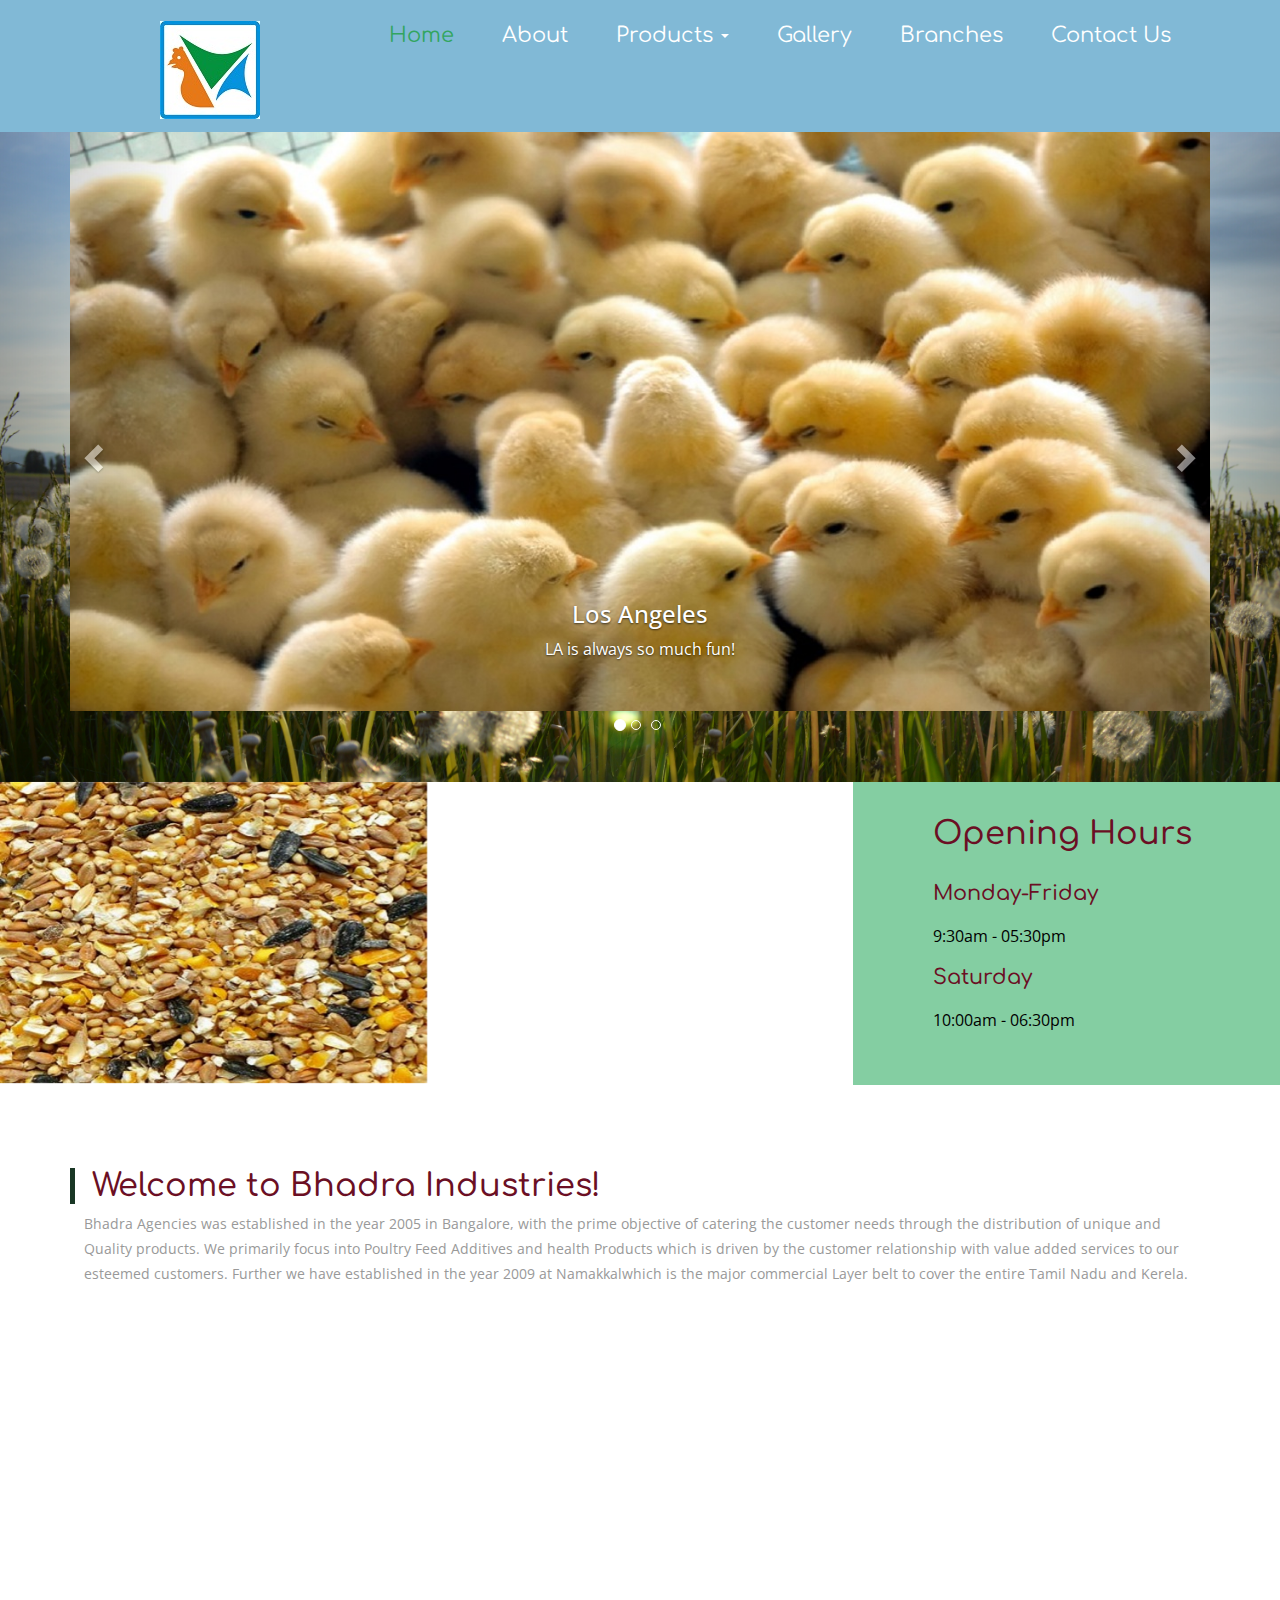
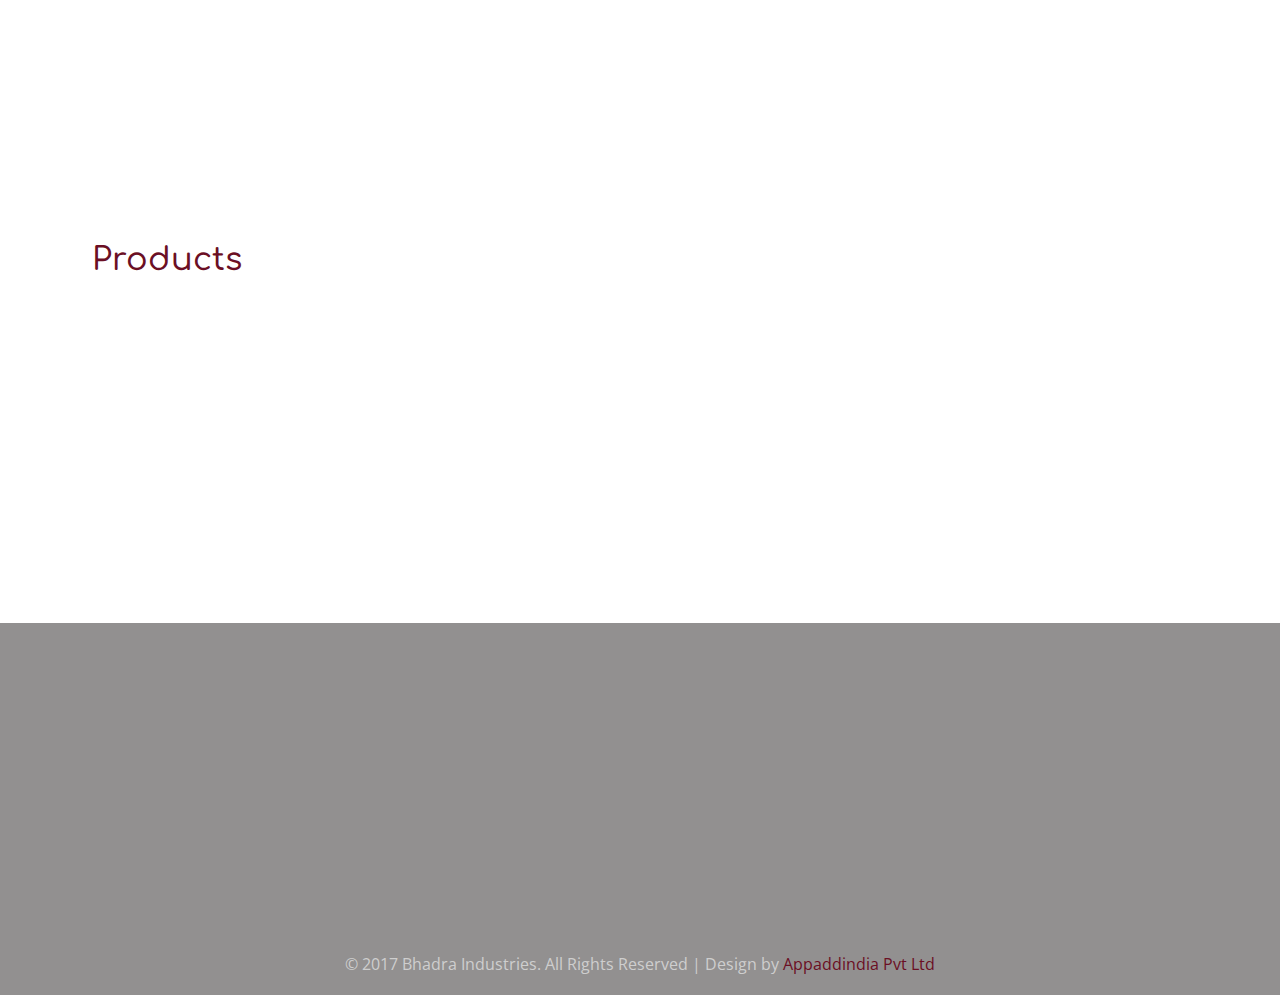
<file: index.html>
<!DOCTYPE html>
<html>
<head>
<title>Bhadra Industries</title>
	
<link rel="shortcut icon" href="images/mainlogo.jpg" />
<!-- for-mobile-apps -->
<meta name="viewport" content="width=device-width, initial-scale=1">
<meta http-equiv="Content-Type" content="text/html; charset=utf-8" />
<meta name="keywords" content="Bhadra Industries,Poultry Suppliers,Green Pharma" />
<script type="application/x-javascript"> addEventListener("load", function() { setTimeout(hideURLbar, 0); }, false);
		function hideURLbar(){ window.scrollTo(0,1); } </script>
<!-- //for-mobile-apps -->
<link href="css/bootstrap.css" rel="stylesheet" type="text/css" media="all" />
<link href="css/style.css" rel="stylesheet" type="text/css" media="all" />
<!-- js -->
<script src="js/jquery-1.11.1.min.js"></script>

<!-- //js -->
<!-- FlexSlider -->
<link rel="stylesheet" href="css/flexslider.css" type="text/css" media="screen" />
<script defer src="js/jquery.flexslider.js"></script>
<script type="text/javascript">
						$(window).load(function(){
						  $('.flexslider').flexslider({
							animation: "slide",
							start: function(slider){
							  $('body').removeClass('loading');
							}
						  });
						});
					  </script>
<!-- //FlexSlider -->
<link href='//fonts.googleapis.com/css?family=Open+Sans:400,300,300italic,400italic,600,600italic,700,700italic,800,800italic' rel='stylesheet' type='text/css'>
<link href='//fonts.googleapis.com/css?family=Comfortaa:400,300,700' rel='stylesheet' type='text/css'>
</head>

<body>
<!-- header -->
	<div class="header">
		<div class="container">
			<div class="header-nav">
				<nav class="navbar navbar-default">
					<!-- Brand and toggle get grouped for better mobile display -->
					<div class="navbar-header">
					  <button type="button" class="navbar-toggle collapsed" data-toggle="collapse" data-target="#bs-example-navbar-collapse-1">
						<span class="sr-only">Toggle navigation</span>
						<span class="icon-bar"></span>
						<span class="icon-bar"></span>
						<span class="icon-bar"></span>
					  </button>
						<div class="logo animated wow fadeInLeft" data-wow-duration="1000ms" data-wow-delay="500ms">
							<a class="navbar-brand" href="index.html"><img src="images/mainlogo.jpg" alt=""></a>
						</div>
					</div>

					<!-- Collect the nav links, forms, and other content for toggling -->
					<div class="collapse navbar-collapse nav-wil" id="bs-example-navbar-collapse-1">
					 <ul class="nav navbar-nav animated wow fadeInRight" data-wow-duration="1000ms" data-wow-delay="500ms">
						<li class="active"><a href="index.html">Home</a></li>
						<li><a href="about.html">About</a></li>
						<li class="dropdown">
							<a href="#"  class="dropdown-toggle" data-toggle="dropdown">Products <span class="caret"></span></a>
							<ul class="dropdown-menu" >
								<li><a href="services.html">BHADRA AGENCIES</a></li>
								<li><a href="services.html">GREEN PHARMA</a></li>
							</ul>
						</li>
						<li><a href="typo.html">Gallery</a></li>
						<li><a href="typo.html">Branches</a></li>
						<li><a href="contact.html">Contact Us</a></li>
					  </ul>
					</div><!-- /.navbar-collapse -->
				</nav>
			</div>
		</div>
	</div>
<!-- //header -->

<!-- banner -->

<!-- //banner -->
<div class="banner">		
<div class="container">
    
  <div id="myCarousel" class="carousel slide" data-ride="carousel">
    <!-- Indicators -->
    <ol class="carousel-indicators">
      <li data-target="#myCarousel" data-slide-to="0" class="active"></li>
      <li data-target="#myCarousel" data-slide-to="1"></li>
      <li data-target="#myCarousel" data-slide-to="2"></li>
    </ol>

    <!-- Wrapper for slides -->
    <div class="carousel-inner">
      <div class="item active">
        <img src="images/banner3.jpg" alt="Los Angeles" style="width:100%;">
		     <div class="carousel-caption">
        				<h3>Los Angeles</h3>
        				<p>LA is always so much fun!</p>
      		</div>
      </div>

      <div class="item">
        <img src="images/banner4.jpg" alt="Chicago" style="width:100%;">
		       <div class="carousel-caption">
        				<h3>Los Angeles</h3>
        				<p>LA is always so much fun!</p>
      		   </div>
      </div>
    
      <div class="item">
        <img src="images/banner2.jpg" alt="New york" style="width:100%;">
		         <div class="carousel-caption">
        				<h3>Los Angeles</h3>
        				<p>LA is always so much fun!</p>
      		     </div>
      </div>
    </div>
  </div>		

    <!-- Left and right controls -->
    <a class="left carousel-control" href="#myCarousel" data-slide="prev">
      <span class="glyphicon glyphicon-chevron-left"></span>
      <span class="sr-only">Previous</span>
    </a>
    <a class="right carousel-control" href="#myCarousel" data-slide="next">
      <span class="glyphicon glyphicon-chevron-right"></span>
      <span class="sr-only">Next</span>
    </a>
  </div>
</div>
		
<!-- crop -->
	<div class="crop">
		
			<div class="col-md-4 crop-left1 animated wow fadeInLeft" data-wow-duration="1000ms" data-wow-delay="500ms">
				
			</div>
			<div class="col-md-4 crop-left animated wow fadeInDown" data-wow-duration="1000ms" data-wow-delay="500ms">
				<iframe width="" height="" src="https://www.youtube.com/embed/9_38PFvxq5I" frameborder="0" gesture="media" allow="encrypted-media" webkitallowfullscreen mozallowfullscreen allowfullscreen></iframe>
				
			</div>
			<div class="col-md-4 crop-right animated wow fadeInRight" data-wow-duration="1000ms" data-wow-delay="500ms">
				<h3>Opening Hours</h3>
				<h4>Monday-Friday</h4>
				<p>9:30am - 05:30pm</p>
				<h4>Saturday</h4>
				<p>10:00am - 06:30pm</p>
				
			</div>
			<div class="clearfix"></div>
		
	</div>
<!-- //crop -->

<!-- welcome -->
	<div class="welcome">
		<div class="container">
			<h3>Welcome to Bhadra Industries!</h3>
			<p class="ever">Bhadra Agencies was established in the year 2005 in Bangalore, with the prime objective of catering the customer needs through the distribution of unique and Quality products. We primarily focus into Poultry Feed Additives and health Products which is driven by the customer relationship with value added services to our esteemed customers. Further we have established in the year 2009 at Namakkalwhich is the major commercial Layer belt to cover the entire Tamil Nadu and Kerela.
</p>
			<div class="welcome-grids">
				<div class="col-md-4 welcome-grid animated wow fadeInLeft" data-wow-duration="1000ms" data-wow-delay="500ms">
					<div class="welcome-grd">
						<div class="icons">
							<span class="glyphicon glyphicon-hourglass" aria-hidden="true"></span>
						</div>
						<h4>Bhadra Agencies</h4>
						<img width="50%" src="images/branches/BHADRA LOGO 2017main logo.jpg" alt="">
					</div>
				</div>
				<div class="col-md-4 welcome-grid animated wow fadeInDown" data-wow-duration="1000ms" data-wow-delay="500ms">
					<div class="welcome-grd">
						<div class="icons">
							<span class="glyphicon glyphicon-fire" aria-hidden="true"></span>
						</div>
						<h4>Green Pharma</h4>
						<img width="50%" src="images/branches/GREEN LOGO 2017.jpg" alt="">
					</div>
				</div>
				<div class="col-md-4 welcome-grid animated wow fadeInUp" data-wow-duration="1000ms" data-wow-delay="500ms">
					<div class="welcome-grd">
						<div class="icons">
							<span class="glyphicon glyphicon-filter" aria-hidden="true"></span>
						</div>
						<h4>Branches</h4>
						<img width="50%" src="images/branches/BRANCHES LOGO 2017.jpg" alt="">
					</div>
				</div>
				
				<div class="clearfix"> </div>
			</div>
		</div>
	</div>
<!-- //welcome -->
<!--start-team-->
		<div class="team">
	      <div class="container">
					<h3>Products</h3>
				<ul class="ch-grid">
					<li>
						<div class="ch-item animated wow fadeInLeft" data-wow-duration="1000ms" data-wow-delay="500ms">				
							<div class="ch-info">
								<div class="ch-info-front ch-img-1"></div>
								<div class="ch-info-back">
										<h3>Lorem</h3>
									<p>by Alexander Shumihin <a href="#">View on Dribbble</a></p>
								</div>	
							</div>
						</div>
					</li>
					<li>
						<div class="ch-item animated wow fadeInDown" data-wow-duration="1000ms" data-wow-delay="500ms">
							<div class="ch-info">
								<div class="ch-info-front ch-img-2"></div>
								<div class="ch-info-back">
										<h3>Ipsum</h3>
									<p>by Zoe Ingram  <a href="#">View on Dribbble</a></p>
								</div>
							</div>
						</div>
					</li>
					<li>
						<div class="ch-item animated wow fadeInUp" data-wow-duration="1000ms" data-wow-delay="500ms">
							<div class="ch-info">
								<div class="ch-info-front ch-img-3"></div>
								<div class="ch-info-back">
										<h3>Ingram</h3>
									<p>by Eileen Tjan <a href="#">View on Dribbble</a></p>
								</div>
							</div>
						</div>
					</li>
					 <li>
						<div class="ch-item animated wow fadeInRight" data-wow-duration="1000ms" data-wow-delay="500ms">
							<div class="ch-info">
								<div class="ch-info-front ch-img-4"></div>
								<div class="ch-info-back">
										<h3>Yacht</h3>
									<p>by Eileen Tjan  <a href="#">View on Dribbble</a></p>
								</div>
							</div>
						</div>
					</li>
				</ul>
				
		  </div>
       </div>
<!--start-yachts-->
<!-- footer -->
	<div class="footer">
		<div class="container">
			<div class="col-md-4 footer-left animated wow fadeInLeft" data-wow-duration="1000ms" data-wow-delay="500ms">
				<h4>Contact</h4>
					<address>
						#129/1, 3rd Main Road,9th Cross,<br>
					  Chamrajpet,Bangalore - 560018<br>
						<abbr title="Phone">P :</abbr>+91 8026610492<br>
						<abbr title="Phone">P :</abbr>+91 8867850492
					</address>
			</div>
			<div class="col-md-4 footer-left animated wow fadeInDown" data-wow-duration="1000ms" data-wow-delay="500ms">
				<h4>Opening Hours</h4>
				<h5>Monday-Friday</h5>
				<p>9:30am - 17:30pm</p>
				<h5>Saturday</h5>
				<p>10:00am - 18:30pm</p>
			</div>
			<div class="col-md-4 footer-left animated wow fadeInRight" data-wow-duration="1000ms" data-wow-delay="500ms">
				<h4>Follow Us</h4>
				<div class="soci">
					<li><a href="#"><i class="f-1"> </i></a></li>
					<li><a href="#"><i class="t-1"> </i></a></li>
					<li><a href="#"><i class="g-1"> </i></a></li>
				</div>
			</div>
			<div class="clearfix"> </div>
			<div class="footer-bottom">
				<p>© 2017 Bhadra Industries. All Rights Reserved | Design by  <a href="#" target="_blank">Appaddindia Pvt Ltd</a> </p>
			</div>
		</div>
	</div>
<!-- footer -->
<!-- animation-effect -->
<link href="css/animate.min.css" rel="stylesheet"> 
<script src="js/wow.min.js"></script>
<script>
 new WOW().init();
</script>
<!-- //animation-effect -->
<script type="text/javascript" src="js/bootstrap.js"></script>
</body>
</html>
</file>
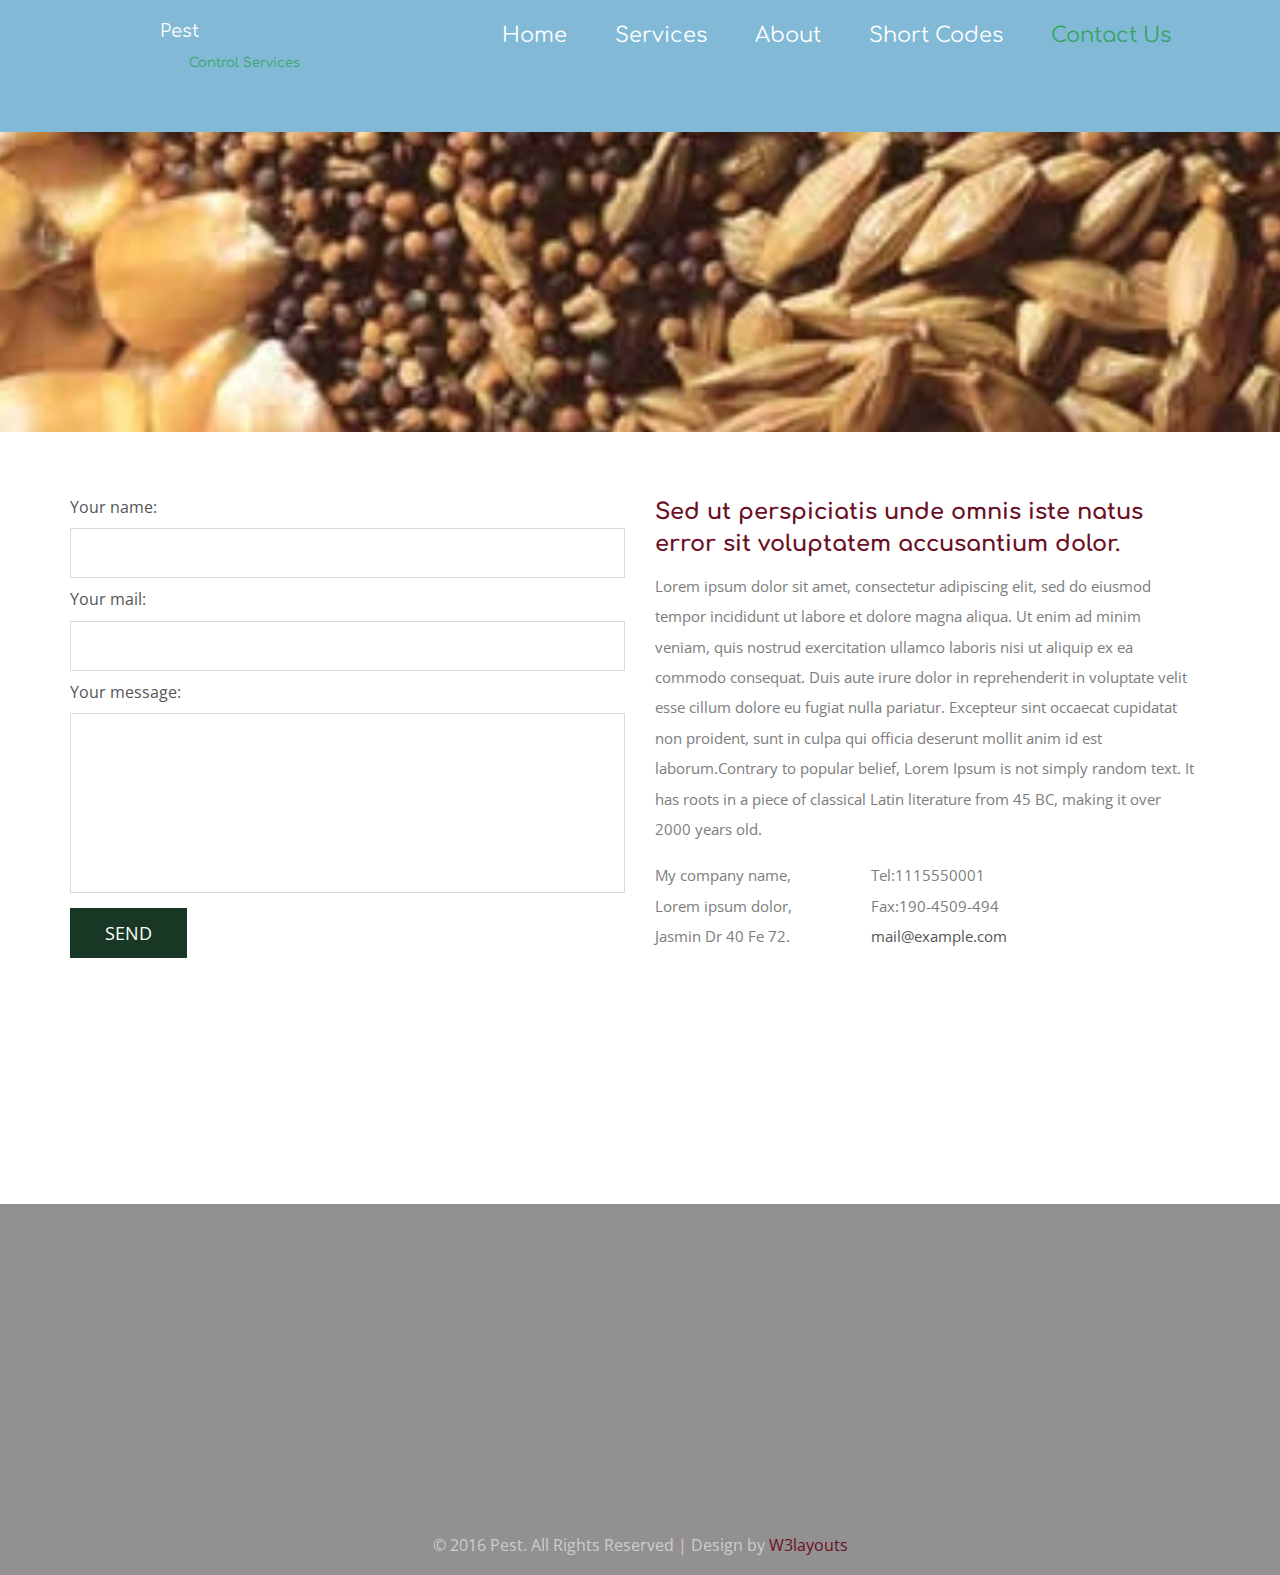
<file: contact.html>
<!--
Author: W3layouts
Author URL: http://w3layouts.com
License: Creative Commons Attribution 3.0 Unported
License URL: http://creativecommons.org/licenses/by/3.0/
-->
<!DOCTYPE html>
<html>
<head>
<title>Pest a Animals Category Flat Bootstrap Responsive Website Template | Contact :: w3layouts</title>
<!-- for-mobile-apps -->
<meta name="viewport" content="width=device-width, initial-scale=1">
<meta http-equiv="Content-Type" content="text/html; charset=utf-8" />
<meta name="keywords" content="Pest Responsive web template, Bootstrap Web Templates, Flat Web Templates, Andriod Compatible web template, 
Smartphone Compatible web template, free webdesigns for Nokia, Samsung, LG, SonyErricsson, Motorola web design" />
<script type="application/x-javascript"> addEventListener("load", function() { setTimeout(hideURLbar, 0); }, false);
		function hideURLbar(){ window.scrollTo(0,1); } </script>
<!-- //for-mobile-apps -->
<link href="css/bootstrap.css" rel="stylesheet" type="text/css" media="all" />
<link href="css/style.css" rel="stylesheet" type="text/css" media="all" />
<!-- js -->
<script src="js/jquery-1.11.1.min.js"></script>
<script type="text/javascript" src="js/bootstrap.js"></script>
<!-- //js -->
<!-- FlexSlider -->
<link rel="stylesheet" href="css/flexslider.css" type="text/css" media="screen" />
<script defer src="js/jquery.flexslider.js"></script>
<script type="text/javascript">
						$(window).load(function(){
						  $('.flexslider').flexslider({
							animation: "slide",
							start: function(slider){
							  $('body').removeClass('loading');
							}
						  });
						});
					  </script>
<!-- //FlexSlider -->
<link href='//fonts.googleapis.com/css?family=Open+Sans:400,300,300italic,400italic,600,600italic,700,700italic,800,800italic' rel='stylesheet' type='text/css'>
<link href='//fonts.googleapis.com/css?family=Comfortaa:400,300,700' rel='stylesheet' type='text/css'>
</head>

<body>
<!-- header -->
	<div class="header">
		<div class="container">
			<div class="header-nav">
				<nav class="navbar navbar-default">
					<!-- Brand and toggle get grouped for better mobile display -->
					<div class="navbar-header">
					  <button type="button" class="navbar-toggle collapsed" data-toggle="collapse" data-target="#bs-example-navbar-collapse-1">
						<span class="sr-only">Toggle navigation</span>
						<span class="icon-bar"></span>
						<span class="icon-bar"></span>
						<span class="icon-bar"></span>
					  </button>
						<div class="logo animated wow fadeInLeft" data-wow-duration="1000ms" data-wow-delay="500ms">
							<a class="navbar-brand" href="index.html">Pest<span>Control Services</span></a>
						</div>
					</div>

					<!-- Collect the nav links, forms, and other content for toggling -->
					<div class="collapse navbar-collapse nav-wil" id="bs-example-navbar-collapse-1">
					 <ul class="nav navbar-nav animated wow fadeInRight" data-wow-duration="1000ms" data-wow-delay="500ms">
						<li><a href="index.html">Home</a></li>
						<li><a href="services.html">Services</a></li>
						<li><a href="about.html">About</a></li>
						<li><a href="typo.html">Short Codes</a></li>
						<li class="active"><a href="contact.html">Contact Us</a></li>
					  </ul>
					</div><!-- /.navbar-collapse -->
				</nav>
			</div>
		</div>
	</div>
<!-- //header -->
<!-- banner -->
	<div class="banner-1">
	</div>
<!-- //banner -->
<!-- contact-section -->
<div class="contact-section">
	 <div class="container">
			<div class="contact-form">
					<div class="col-md-6 contact-grid animated wow fadeInLeft" data-wow-duration="1000ms" data-wow-delay="500ms">
					<form>
						<p class="your-para">Your name:</p>
						<input type="text" value="" onfocus="this.value='';" onblur="if (this.value == '') {this.value ='';}">
						<p class="your-para">Your mail:</p>
						<input type="text" value="" onfocus="this.value='';" onblur="if (this.value == '') {this.value ='';}">
						<p class="your-para">Your message:</p>
						<textarea cols="77" rows="6" onfocus="this.value='';" onblur="if (this.value == '') {this.value = '';}"></textarea>
						<div class="send">
							<input type="submit" value="Send">
						</div>
					</form>
				</div>
				<div class="col-md-6 contact-in animated wow fadeInRight" data-wow-duration="1000ms" data-wow-delay="500ms">
					<p class="sed-para"> Sed ut perspiciatis unde omnis iste natus error sit voluptatem accusantium dolor.</p>
					<p class="para1">Lorem ipsum dolor sit amet, consectetur adipiscing elit, sed do eiusmod tempor incididunt ut labore et dolore magna aliqua. Ut enim ad minim veniam, quis nostrud exercitation ullamco laboris nisi ut aliquip ex ea commodo consequat. Duis aute irure dolor in reprehenderit in voluptate velit esse cillum dolore eu fugiat nulla pariatur. Excepteur sint occaecat cupidatat non proident, sunt in culpa qui officia deserunt mollit anim id est laborum.Contrary to popular belief, Lorem Ipsum is not simply random text. It has roots in a piece of classical Latin literature from 45 BC, making it over 2000 years old.  </p>
					<div class="more-address"> 
						<div class="address-more">
							<p>My company name,</p>
							<p>Lorem ipsum dolor,</p>
							<p>Jasmin Dr 40 Fe 72. </p>
						</div>
						<div class="address-left">
							<p>Tel:1115550001</p>
							<p>Fax:190-4509-494</p>
							<p><a href="mailto:info@example.com">mail@example.com</a></p>
						</div>
						<div class="clearfix"> </div>
				      </div>
				</div>
				<div class="clearfix"> </div>
			   </div>
	   </div>
	   <div class="map animated wow fadeInUp" data-wow-duration="1000ms" data-wow-delay="500ms">
			<iframe src="https://www.google.com/maps/embed?pb=!1m18!1m12!1m3!1d441055.0237395981!2d-97.74438614999997!3d30.272920850000002!2m3!1f0!2f0!3f0!3m2!1i1024!2i768!4f13.1!3m3!1m2!1s0x8644b50bd97665d7%3A0xdbe8b67d981be3b!2sAustin+Pest+Control+%26+Lawn+Services+Inc.!5e0!3m2!1sen!2sin!4v1442389628584" width="100%" height="" frameborder="0" style="border:0" allowfullscreen></iframe>
	   </div>
    </div>
<!-- contact-section -->
<!-- footer -->
	<div class="footer">
		<div class="container">
			<div class="col-md-4 footer-left animated wow fadeInLeft" data-wow-duration="1000ms" data-wow-delay="500ms">
				<h4>Contact</h4>
					<address>
						795 Folsom Ave, Suite 600<br>
						San Francisco, CA 94107<br>
						<abbr title="Phone">P :</abbr> (123) 456-7890
					</address>
			</div>
			<div class="col-md-4 footer-left animated wow fadeInDown" data-wow-duration="1000ms" data-wow-delay="500ms">
				<h4>Opening Hours</h4>
				<h5>Monday-Friday</h5>
				<p>9:30am - 17:30pm</p>
				<h5>Saturday</h5>
				<p>10:00am - 18:30pm</p>
			</div>
			<div class="col-md-4 footer-left animated wow fadeInRight" data-wow-duration="1000ms" data-wow-delay="500ms">
				<h4>Follow Us</h4>
				<div class="soci">
					<li><a href="#"><i class="f-1"> </i></a></li>
					<li><a href="#"><i class="t-1"> </i></a></li>
					<li><a href="#"><i class="g-1"> </i></a></li>
				</div>
			</div>
			<div class="clearfix"> </div>
			<div class="footer-bottom">
				<p>© 2016 Pest. All Rights Reserved | Design by  <a href="http://w3layouts.com/" target="_blank">W3layouts</a> </p>
			</div>
		</div>
	</div>
<!-- footer -->
<!-- animation-effect -->
<link href="css/animate.min.css" rel="stylesheet"> 
<script src="js/wow.min.js"></script>
<script>
 new WOW().init();
</script>
<!-- //animation-effect -->
</body>
</html>
</file>
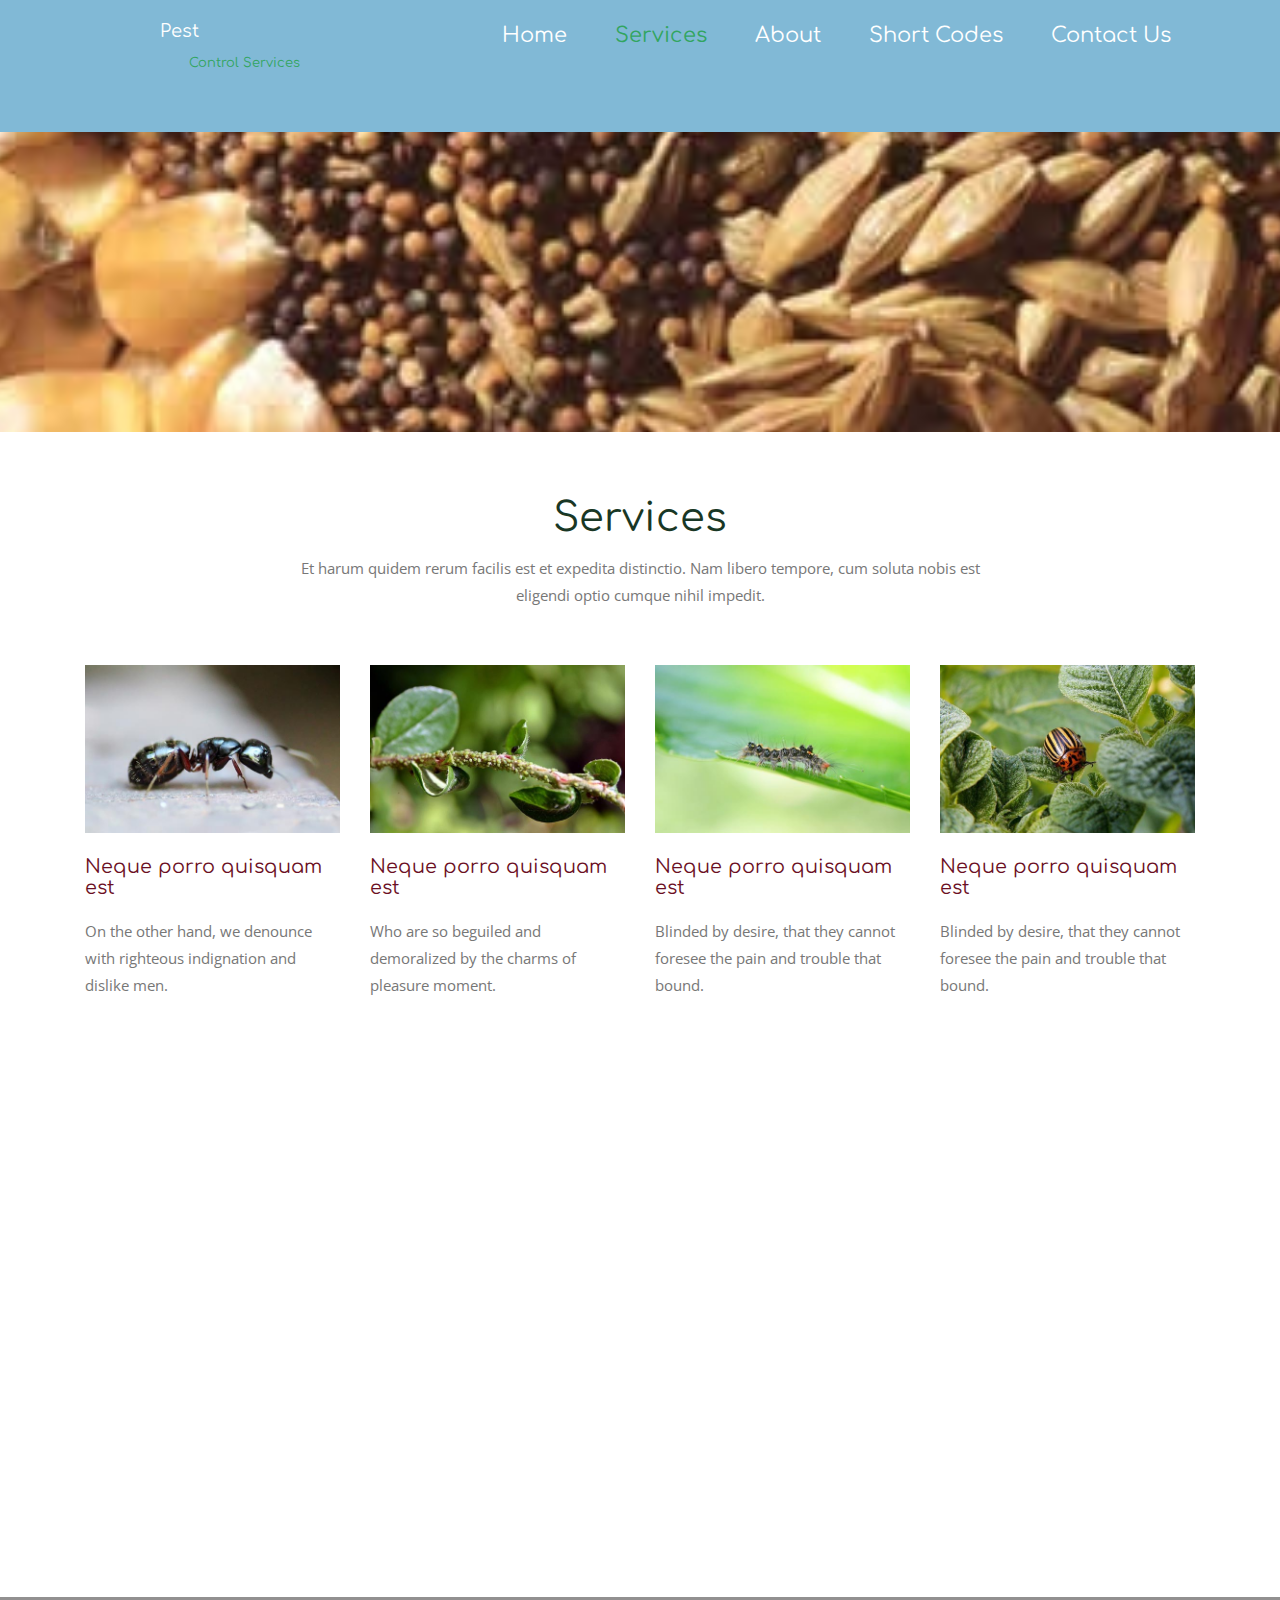
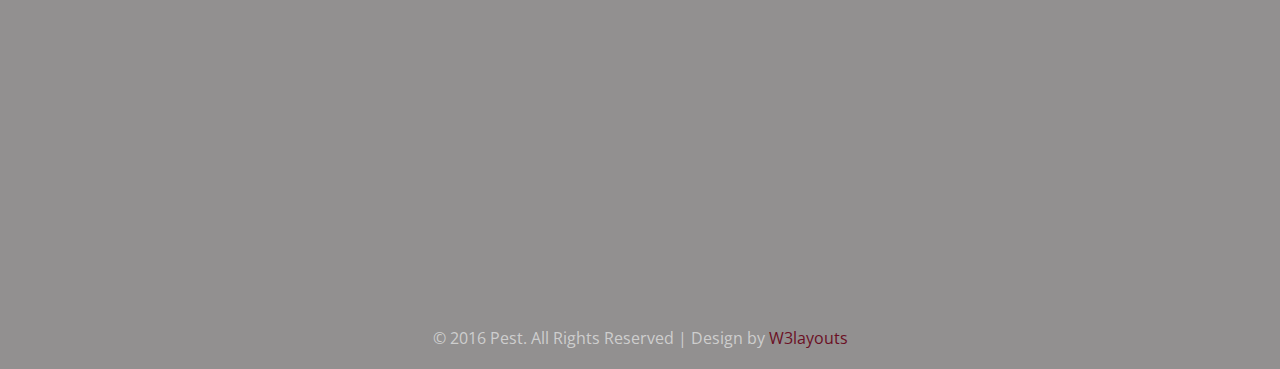
<file: services.html>
<!--
Author: W3layouts
Author URL: http://w3layouts.com
License: Creative Commons Attribution 3.0 Unported
License URL: http://creativecommons.org/licenses/by/3.0/
-->
<!DOCTYPE html>
<html>
<head>
<title>Pest a Animals Category Flat Bootstrap Responsive Website Template | Services :: w3layouts</title>
<!-- for-mobile-apps -->
<meta name="viewport" content="width=device-width, initial-scale=1">
<meta http-equiv="Content-Type" content="text/html; charset=utf-8" />
<meta name="keywords" content="Pest Responsive web template, Bootstrap Web Templates, Flat Web Templates, Andriod Compatible web template, 
Smartphone Compatible web template, free webdesigns for Nokia, Samsung, LG, SonyErricsson, Motorola web design" />
<script type="application/x-javascript"> addEventListener("load", function() { setTimeout(hideURLbar, 0); }, false);
		function hideURLbar(){ window.scrollTo(0,1); } </script>
<!-- //for-mobile-apps -->
<link href="css/bootstrap.css" rel="stylesheet" type="text/css" media="all" />
<link href="css/style.css" rel="stylesheet" type="text/css" media="all" />
<!-- js -->
<script src="js/jquery-1.11.1.min.js"></script>
<script type="text/javascript" src="js/bootstrap.js"></script>
<!-- //js -->
<!-- FlexSlider -->
<link rel="stylesheet" href="css/flexslider.css" type="text/css" media="screen" />
<script defer src="js/jquery.flexslider.js"></script>
<script type="text/javascript">
						$(window).load(function(){
						  $('.flexslider').flexslider({
							animation: "slide",
							start: function(slider){
							  $('body').removeClass('loading');
							}
						  });
						});
					  </script>
<!-- //FlexSlider -->
<link href='//fonts.googleapis.com/css?family=Open+Sans:400,300,300italic,400italic,600,600italic,700,700italic,800,800italic' rel='stylesheet' type='text/css'>
<link href='//fonts.googleapis.com/css?family=Comfortaa:400,300,700' rel='stylesheet' type='text/css'>
</head>

<body>
<!-- header -->
	<div class="header">
		<div class="container">
			<div class="header-nav">
				<nav class="navbar navbar-default">
					<!-- Brand and toggle get grouped for better mobile display -->
					<div class="navbar-header">
					  <button type="button" class="navbar-toggle collapsed" data-toggle="collapse" data-target="#bs-example-navbar-collapse-1">
						<span class="sr-only">Toggle navigation</span>
						<span class="icon-bar"></span>
						<span class="icon-bar"></span>
						<span class="icon-bar"></span>
					  </button>
						<div class="logo animated wow fadeInLeft" data-wow-duration="1000ms" data-wow-delay="500ms">
							<a class="navbar-brand" href="index.html">Pest<span>Control Services</span></a>
						</div>
					</div>

					<!-- Collect the nav links, forms, and other content for toggling -->
					<div class="collapse navbar-collapse nav-wil" id="bs-example-navbar-collapse-1">
					  <ul class="nav navbar-nav animated wow fadeInRight" data-wow-duration="1000ms" data-wow-delay="500ms">
						<li><a href="index.html">Home</a></li>
						<li class="active"><a href="services.html">Services</a></li>
						<li><a href="about.html">About</a></li>
						<li><a href="typo.html">Short Codes</a></li>
						<li><a href="contact.html">Contact Us</a></li>
					  </ul>
					</div><!-- /.navbar-collapse -->
				</nav>
			</div>
		</div>
	</div>
<!-- //header -->
<!-- banner -->
	<div class="banner-1">
	</div>
<!-- //banner -->
<!-- services -->
<div class="services">
	<div class="container">
		<div class="services-main">
			<div class="services-top animated wow fadeInUp" data-wow-duration="1000ms" data-wow-delay="500ms">
				<h3>Services</h3>
				<p>Et harum quidem rerum facilis est et expedita distinctio. Nam libero tempore, cum soluta nobis est eligendi optio cumque nihil impedit.</p>
			</div>
			<div class="services-bottom">
				<div class="main-serv">
					<div class="col-md-3 main-serv-grid animated wow fadeInUp" data-wow-duration="1000ms" data-wow-delay="500ms">
						<img src="images/6.jpg" alt="" class="img-responsive">
						<h4>Neque porro quisquam est</h4>
						<p>On the other hand, we denounce with righteous indignation and dislike men.</p>
					</div>
					<div class="col-md-3 main-serv-grid animated wow fadeInLeft" data-wow-duration="1000ms" data-wow-delay="500ms">
						<img src="images/7.jpg" alt="" class="img-responsive">
						<h4>Neque porro quisquam est</h4>
						<p>Who are so beguiled and demoralized by the charms of pleasure  moment.</p>
					</div>
					<div class="col-md-3 main-serv-grid animated wow fadeInRight" data-wow-duration="1000ms" data-wow-delay="500ms">
					<img src="images/8.jpg" alt="" class="img-responsive">
						<h4>Neque porro quisquam est</h4>
						<p>Blinded by desire, that they cannot foresee the pain and trouble that bound.</p>
					</div>
					<div class="col-md-3 main-serv-grid animated wow fadeInDown" data-wow-duration="1000ms" data-wow-delay="500ms">
						<img src="images/9.jpg" alt="" class="img-responsive">
						<h4>Neque porro quisquam est</h4>
						<p>Blinded by desire, that they cannot foresee the pain and trouble that bound.</p>
					</div>
				  <div class="clearfix"> </div>
				</div>
				<div class="other-serv animated wow fadeInUp" data-wow-duration="1000ms" data-wow-delay="500ms">
					<h3>Other Services</h3>
					<div class="col-md-4 other-serv-grid">
						<h4> Nam libero tempore cum soluta</h4>
						<p>Temporibus autem quibusdam et aut officiis debitis aut rerum necessitatibus saepe</p>
						<h4>Et harum quidem facilis distin</h4>
						<p>Temporibus autem quibusdam et aut officiis debitis aut rerum necessitatibus saepe</p>
						<h4>Nam libero tempore cum soluta</h4>
						<p>Temporibus autem quibusdam et aut officiis debitis aut rerum necessitatibus saepe</p>
					</div>
					<div class="col-md-4 other-serv-grid">
						<h4>Lorem ipsum dolor consectetur</h4>
						<p>Temporibus autem quibusdam et aut officiis debitis aut rerum necessitatibus saepe</p>
						<h4>Nam libero tempore cum soluta</h4>
						<p>Temporibus autem quibusdam et aut officiis debitis aut rerum necessitatibus saepe</p>
						<h4>Et harum quidem facilis distin</h4>
						<p>Temporibus autem quibusdam et aut officiis debitis aut rerum necessitatibus saepe</p>
					</div>
					<div class="col-md-4 other-serv-grid">
						<h4> Nam libero tempore cum soluta</h4>
						<p>Temporibus autem quibusdam et aut officiis debitis aut rerum necessitatibus saepe</p>
						<h4>Et harum quidem facilis distin</h4>
						<p>Temporibus autem quibusdam et aut officiis debitis aut rerum necessitatibus saepe</p>
						<h4>Nam libero tempore cum soluta</h4>
						<p>Temporibus autem quibusdam et aut officiis debitis aut rerum necessitatibus saepe</p>
					</div>
				  <div class="clearfix"> </div>
				</div>
			</div>
			<div class="clearfix"> </div>
		</div>
	</div>
</div>
<!-- services -->
<!-- footer -->
	<div class="footer">
		<div class="container">
			<div class="col-md-4 footer-left animated wow fadeInLeft" data-wow-duration="1000ms" data-wow-delay="500ms">
				<h4>Contact</h4>
					<address>
						795 Folsom Ave, Suite 600<br>
						San Francisco, CA 94107<br>
						<abbr title="Phone">P :</abbr> (123) 456-7890
					</address>
			</div>
			<div class="col-md-4 footer-left animated wow fadeInDown" data-wow-duration="1000ms" data-wow-delay="500ms">
				<h4>Opening Hours</h4>
				<h5>Monday-Friday</h5>
				<p>9:30am - 17:30pm</p>
				<h5>Saturday</h5>
				<p>10:00am - 18:30pm</p>
			</div>
			<div class="col-md-4 footer-left animated wow fadeInRight" data-wow-duration="1000ms" data-wow-delay="500ms">
				<h4>Follow Us</h4>
				<div class="soci">
					<li><a href="#"><i class="f-1"> </i></a></li>
					<li><a href="#"><i class="t-1"> </i></a></li>
					<li><a href="#"><i class="g-1"> </i></a></li>
				</div>
			</div>
			<div class="clearfix"> </div>
			<div class="footer-bottom">
				<p>© 2016 Pest. All Rights Reserved | Design by  <a href="http://w3layouts.com/" target="_blank">W3layouts</a> </p>
			</div>
		</div>
	</div>
<!-- footer -->
<!-- animation-effect -->
<link href="css/animate.min.css" rel="stylesheet"> 
<script src="js/wow.min.js"></script>
<script>
 new WOW().init();
</script>
<!-- //animation-effect -->
</body>
</html>
</file>
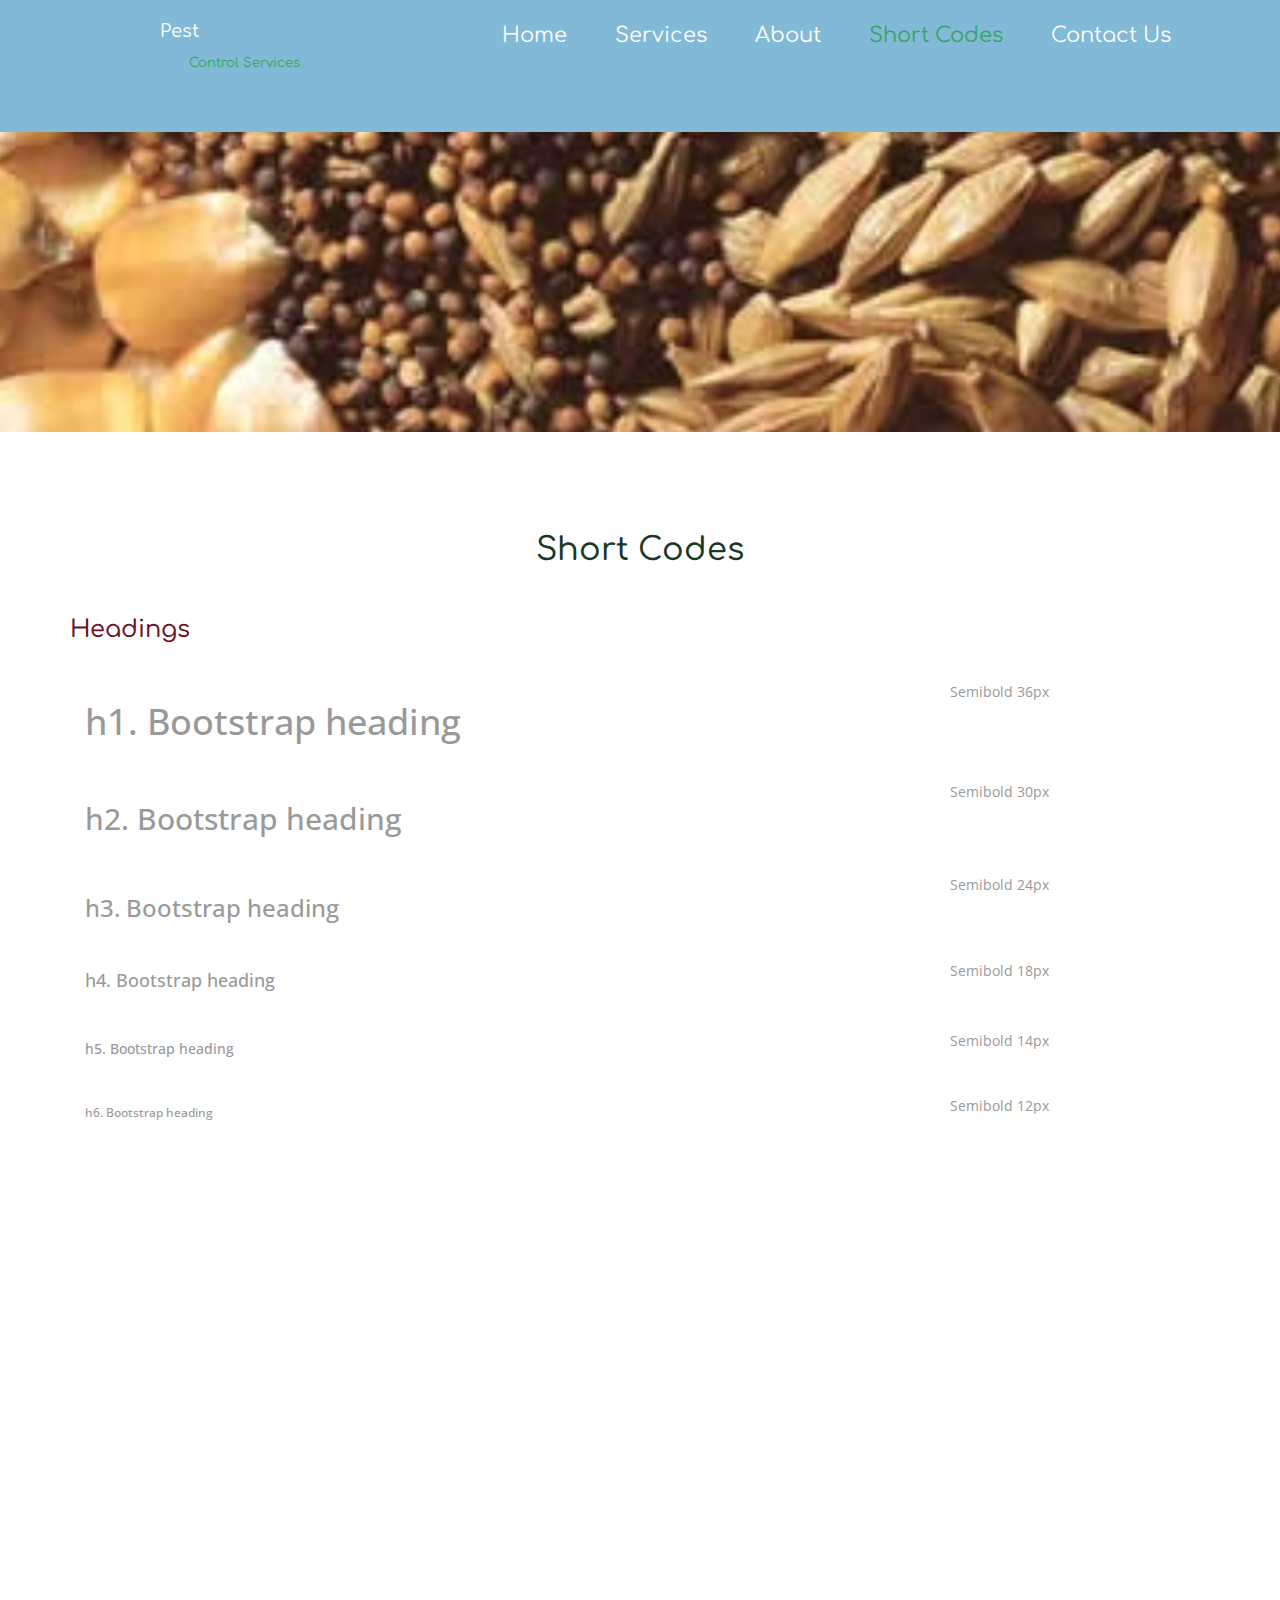
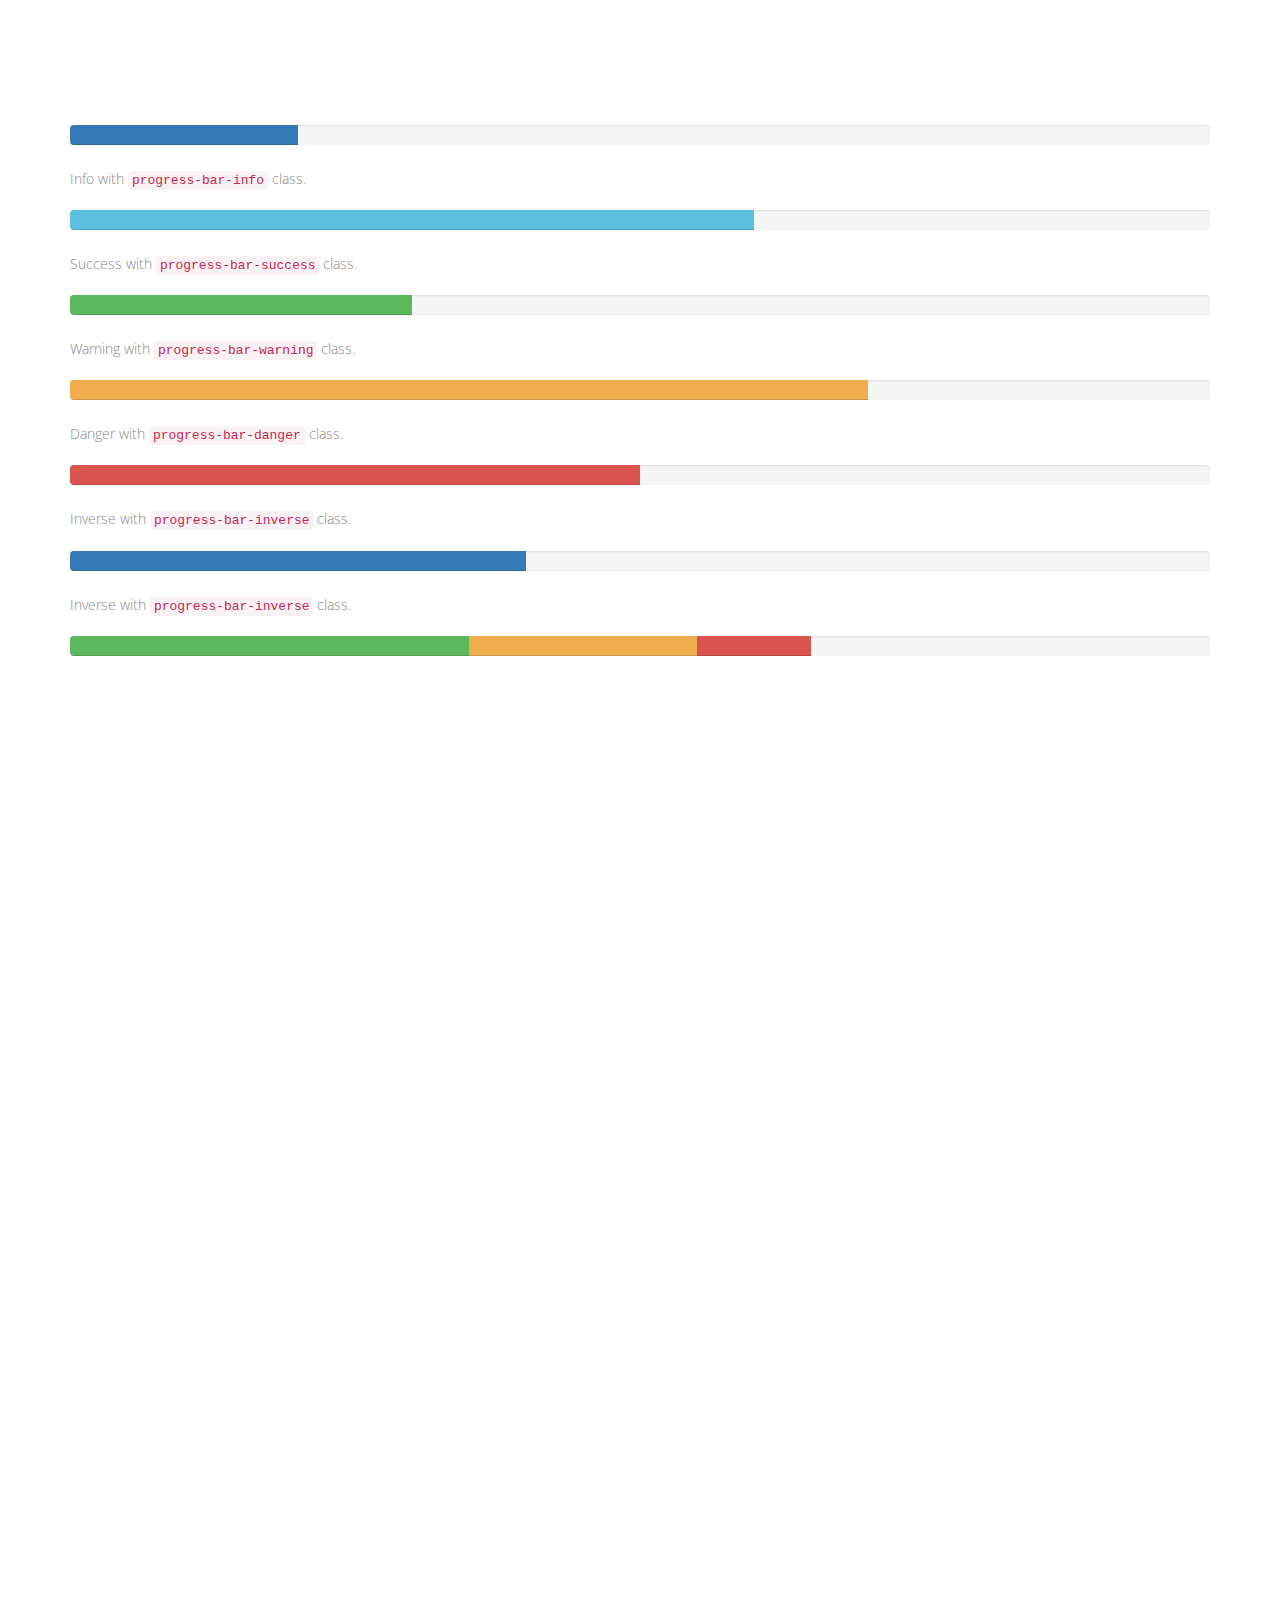
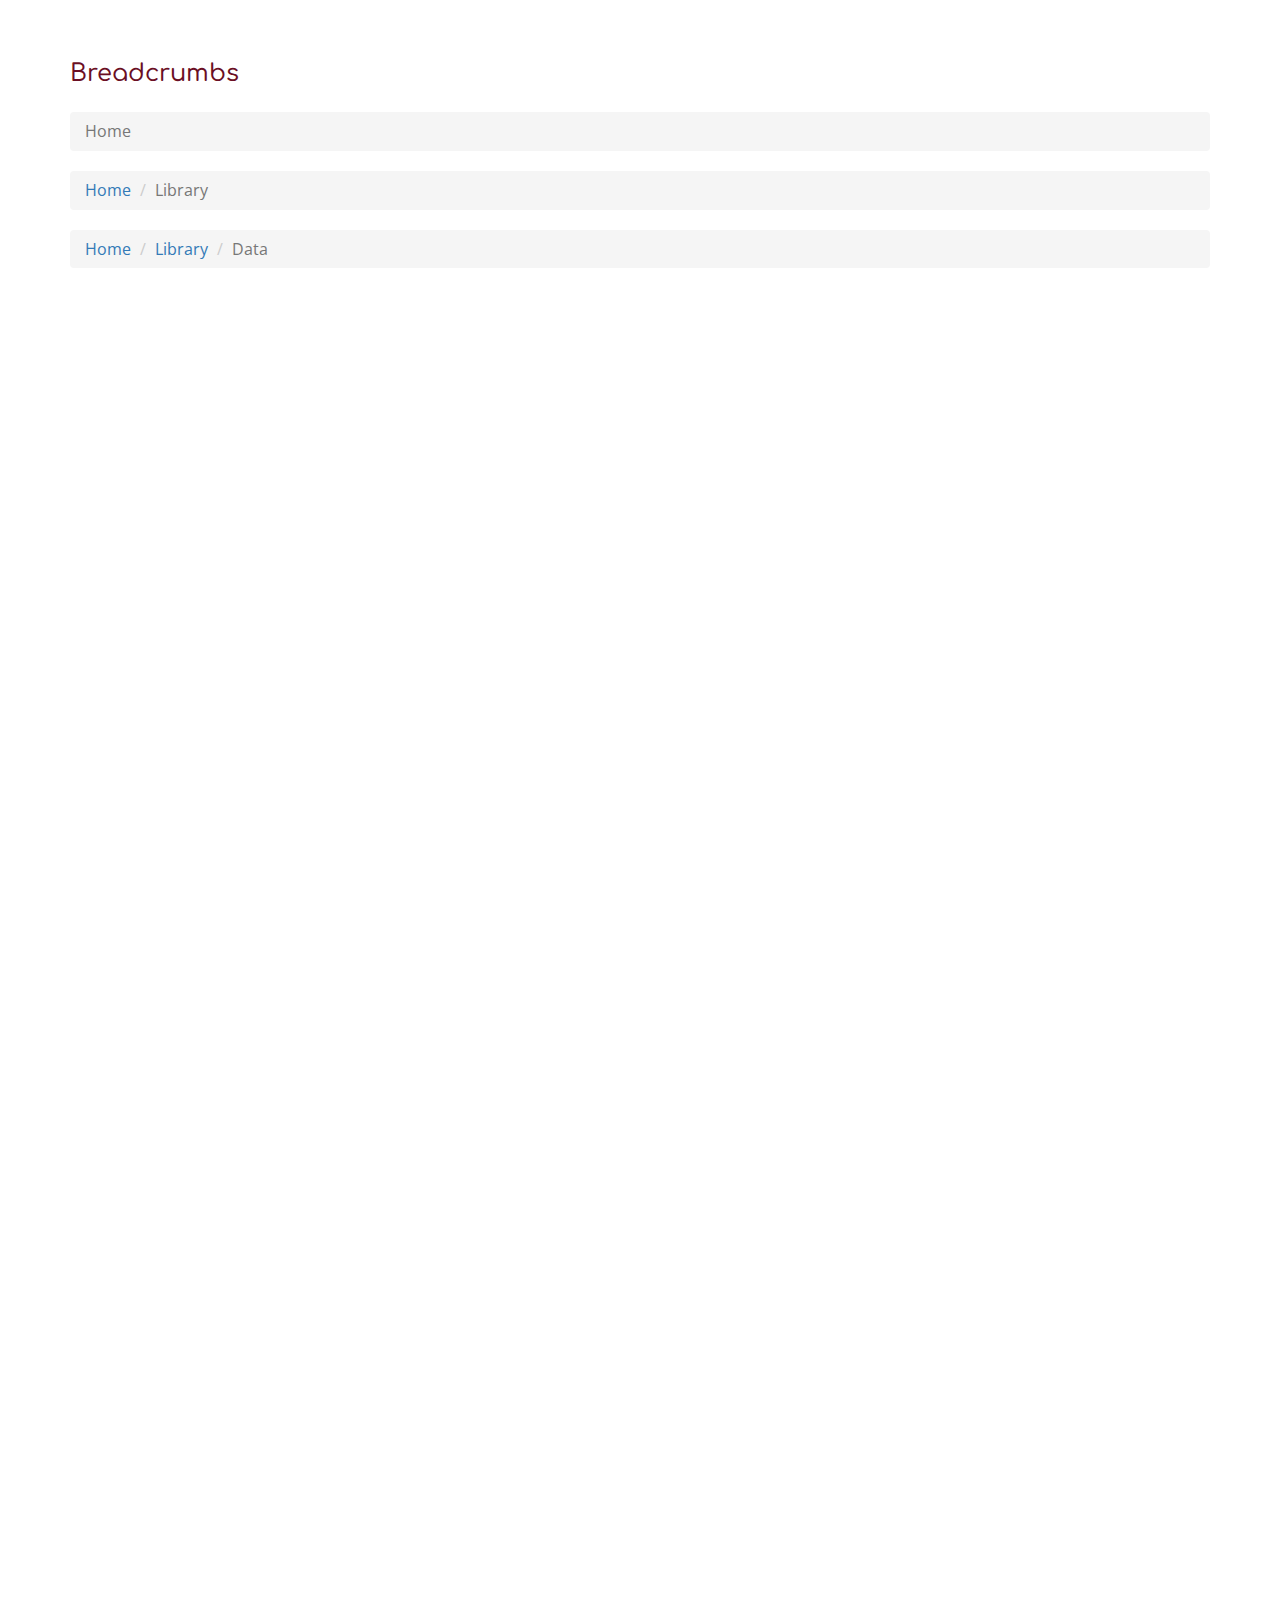
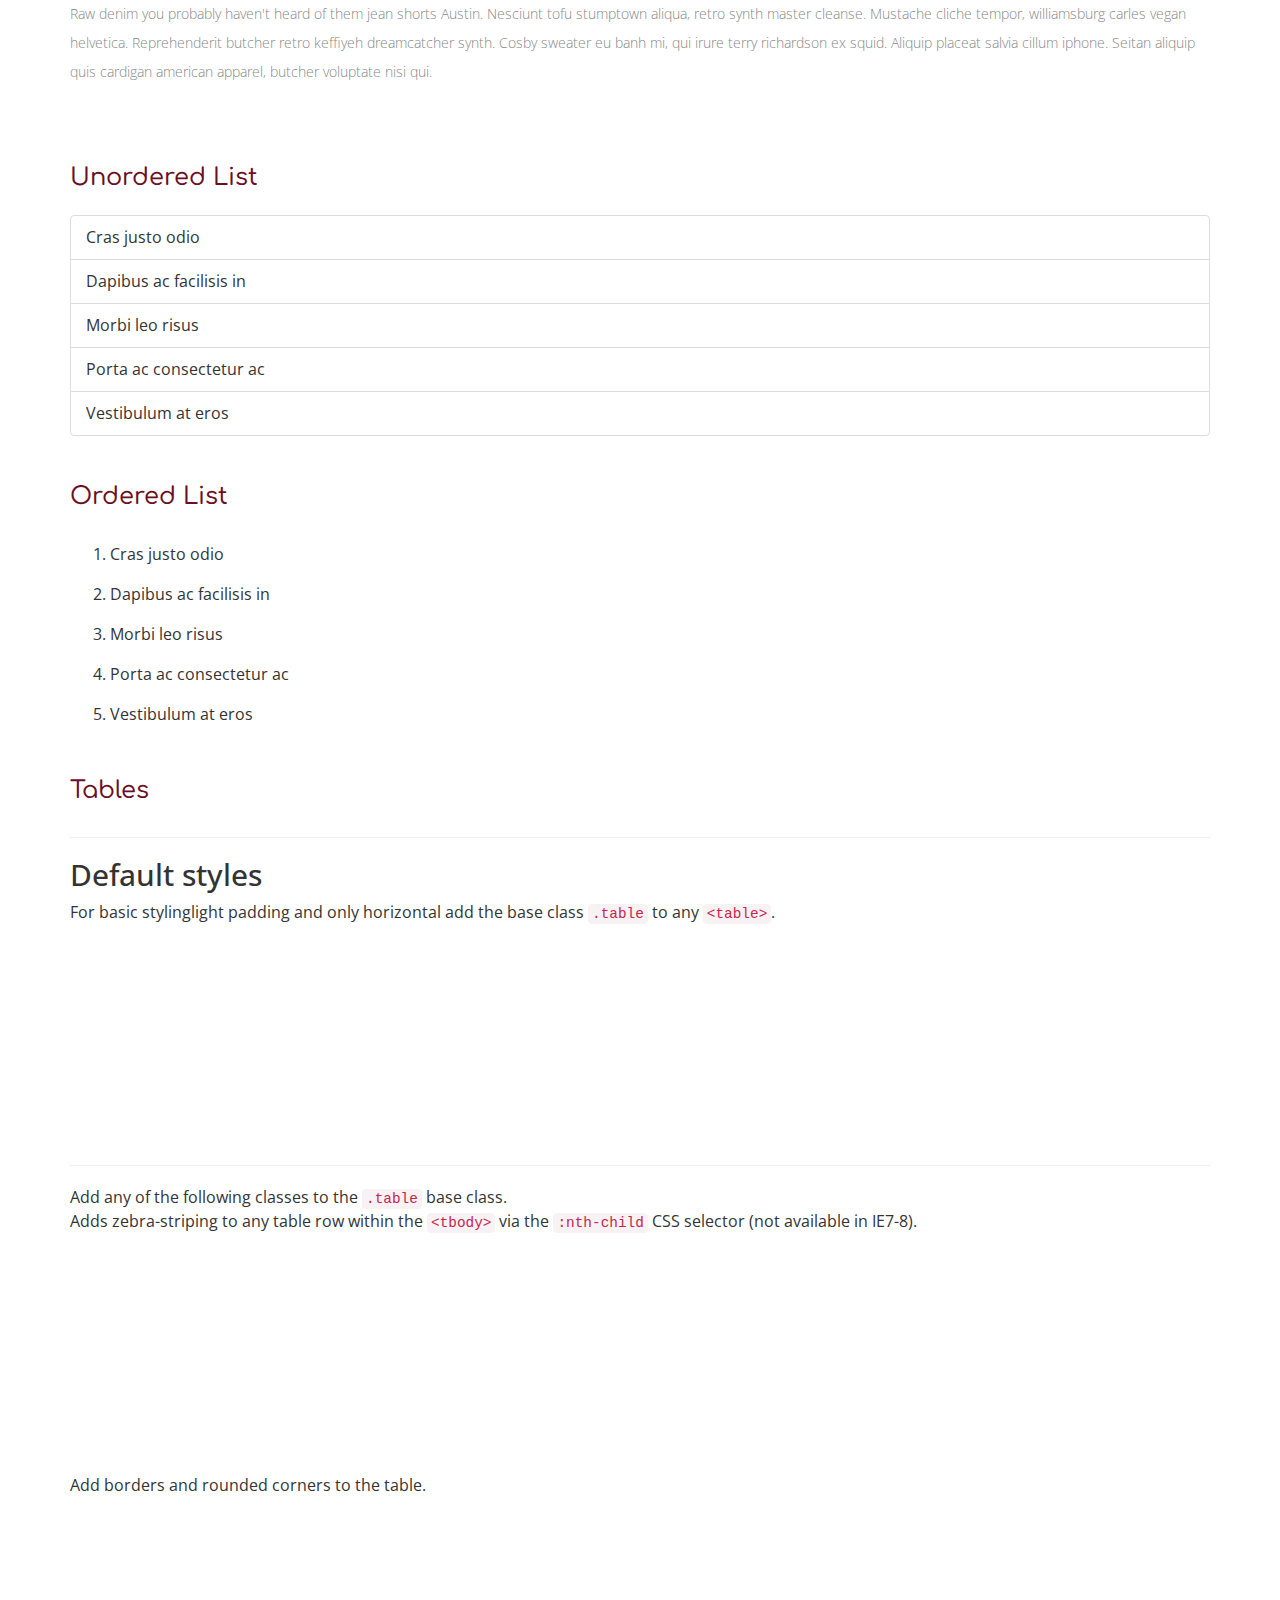
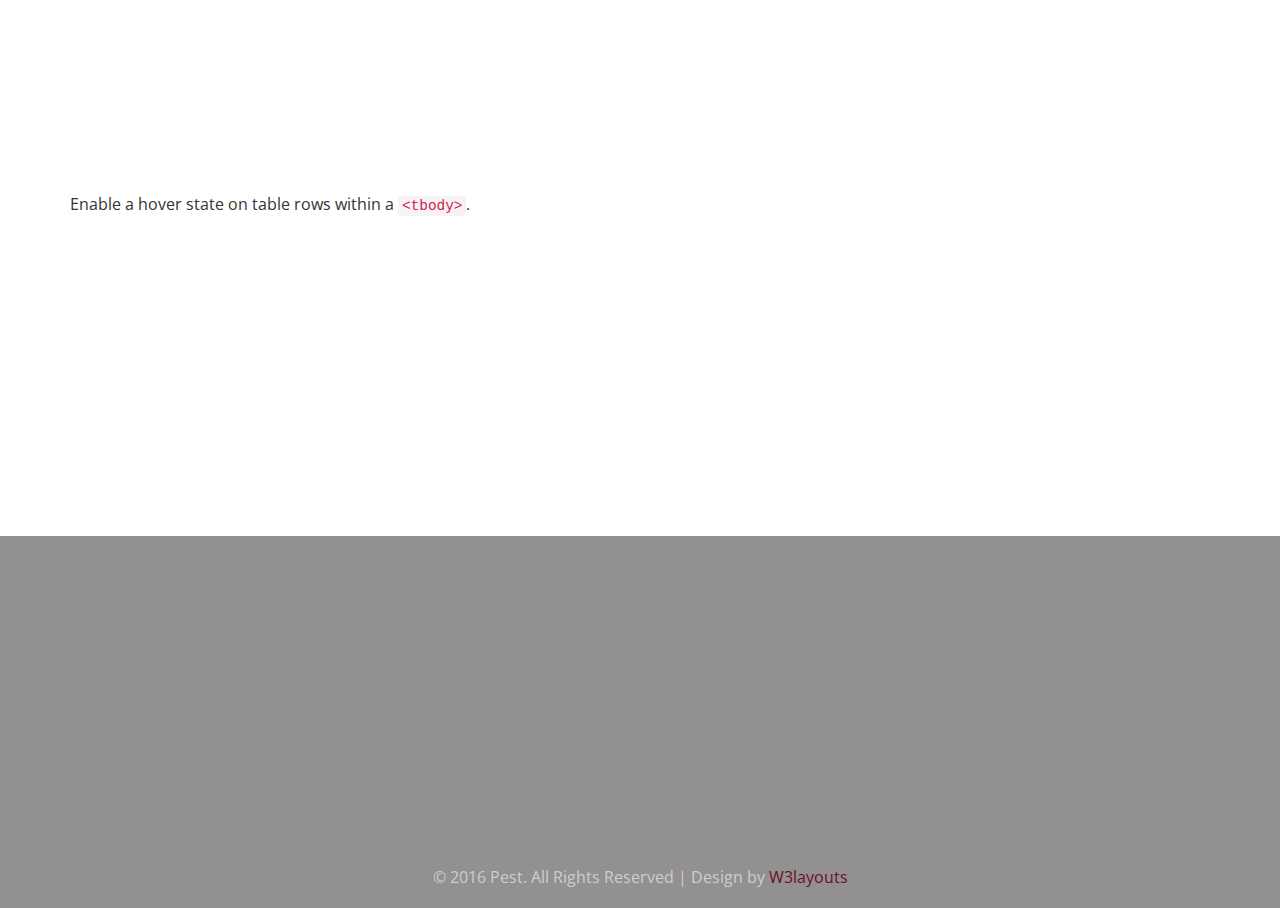
<file: typo.html>
<!--
Author: W3layouts
Author URL: http://w3layouts.com
License: Creative Commons Attribution 3.0 Unported
License URL: http://creativecommons.org/licenses/by/3.0/
-->
<!DOCTYPE html>
<html>
<head>
<title>Pest a Animals Category Flat Bootstrap Responsive Website Template | Short Codes :: w3layouts</title>
<!-- for-mobile-apps -->
<meta name="viewport" content="width=device-width, initial-scale=1">
<meta http-equiv="Content-Type" content="text/html; charset=utf-8" />
<meta name="keywords" content="Champion Responsive web template, Bootstrap Web Templates, Flat Web Templates, Andriod Compatible web template, 
Smartphone Compatible web template, free webdesigns for Nokia, Samsung, LG, SonyErricsson, Motorola web design" />
<script type="application/x-javascript"> addEventListener("load", function() { setTimeout(hideURLbar, 0); }, false);
		function hideURLbar(){ window.scrollTo(0,1); } </script>
<!-- //for-mobile-apps -->
<link href="css/bootstrap.css" rel="stylesheet" type="text/css" media="all" />
<link href="css/style.css" rel="stylesheet" type="text/css" media="all" />
<!-- js -->
<script src="js/jquery-1.11.1.min.js"></script>
<script type="text/javascript" src="js/bootstrap.js"></script>
<!-- //js -->
<!-- FlexSlider -->
<link rel="stylesheet" href="css/flexslider.css" type="text/css" media="screen" />
<script defer src="js/jquery.flexslider.js"></script>
<script type="text/javascript">
						$(window).load(function(){
						  $('.flexslider').flexslider({
							animation: "slide",
							start: function(slider){
							  $('body').removeClass('loading');
							}
						  });
						});
					  </script>
<!-- //FlexSlider -->
<link href='//fonts.googleapis.com/css?family=Open+Sans:400,300,300italic,400italic,600,600italic,700,700italic,800,800italic' rel='stylesheet' type='text/css'>
<link href='//fonts.googleapis.com/css?family=Comfortaa:400,300,700' rel='stylesheet' type='text/css'>
</head>

<body>
<!-- header -->
	<div class="header">
		<div class="container">
			<div class="header-nav">
				<nav class="navbar navbar-default">
					<!-- Brand and toggle get grouped for better mobile display -->
					<div class="navbar-header">
					  <button type="button" class="navbar-toggle collapsed" data-toggle="collapse" data-target="#bs-example-navbar-collapse-1">
						<span class="sr-only">Toggle navigation</span>
						<span class="icon-bar"></span>
						<span class="icon-bar"></span>
						<span class="icon-bar"></span>
					  </button>
						<div class="logo animated wow fadeInLeft" data-wow-duration="1000ms" data-wow-delay="500ms">
							<a class="navbar-brand" href="index.html">Pest<span>Control Services</span></a>
						</div>
					</div>

					<!-- Collect the nav links, forms, and other content for toggling -->
					<div class="collapse navbar-collapse nav-wil" id="bs-example-navbar-collapse-1">
					 <ul class="nav navbar-nav animated wow fadeInRight" data-wow-duration="1000ms" data-wow-delay="500ms">
						<li><a href="index.html">Home</a></li>
						<li><a href="services.html">Services</a></li>
						<li><a href="about.html">About</a></li>
						<li class="active"><a href="typo.html">Short Codes</a></li>
						<li><a href="contact.html">Contact Us</a></li>
					  </ul>
					</div><!-- /.navbar-collapse -->
				</nav>
			</div>
		</div>
	</div>
<!-- //header -->
<!-- banner -->
	<div class="banner-1">
	</div>
<!-- //banner -->
<!-- typo -->
<div class="typo">
		<div class="container">
			<h3 class="title">Short Codes</h3>
			<div class="grid_3 grid_4">
				<h3 class="hdg">Headings</h3>
				<div class="bs-example animated wow fadeInLeft" data-wow-duration="1000ms" data-wow-delay="500ms">
					<table class="table">
						<tbody>
							<tr>
								<td><h1 id="h1.-bootstrap-heading">h1. Bootstrap heading<a class="anchorjs-link" href="#h1.-bootstrap-heading"><span class="anchorjs-icon"></span></a></h1></td>
								<td class="type-info">Semibold 36px</td>
							</tr>
							<tr>
								<td><h2 id="h2.-bootstrap-heading">h2. Bootstrap heading<a class="anchorjs-link" href="#h2.-bootstrap-heading"><span class="anchorjs-icon"></span></a></h2></td>
								<td class="type-info">Semibold 30px</td>
							</tr>
							<tr>
								<td><h3 id="h3.-bootstrap-heading">h3. Bootstrap heading<a class="anchorjs-link" href="#h3.-bootstrap-heading"><span class="anchorjs-icon"></span></a></h3></td>
								<td class="type-info">Semibold 24px</td>
							</tr>
							<tr>
								<td><h4 id="h4.-bootstrap-heading">h4. Bootstrap heading<a class="anchorjs-link" href="#h4.-bootstrap-heading"><span class="anchorjs-icon"></span></a></h4></td>
								<td class="type-info">Semibold 18px</td>
							</tr>
							<tr>
								<td><h5 id="h5.-bootstrap-heading">h5. Bootstrap heading<a class="anchorjs-link" href="#h5.-bootstrap-heading"><span class="anchorjs-icon"></span></a></h5></td>
								<td class="type-info">Semibold 14px</td>
							</tr>
							<tr>
								<td><h6>h6. Bootstrap heading</h6></td>
								<td class="type-info">Semibold 12px</td>
							</tr>
						</tbody>
					</table>
				</div>
			</div>
			<div class="grid_3 grid_5 animated wow fadeInRight" data-wow-duration="1000ms" data-wow-delay="500ms">
				<h3>Buttons</h3>
				<h1>
					<a href="#"><span class="label label-default">Default</span></a>
					<a href="#"><span class="label label-primary">Primary</span></a>
					<a href="#"><span class="label label-success">Success</span></a>
					<a href="#"><span class="label label-info">Info</span></a>
					<a href="#"><span class="label label-warning">Warning</span></a>
					<a href="#"><span class="label label-danger">Danger</span></a>
				</h1>
				<h2>
					<a href="#"><span class="label label-default">Default</span></a>
					<a href="#"><span class="label label-primary">Primary</span></a>
					<a href="#"><span class="label label-success">Success</span></a>
					<a href="#"><span class="label label-info">Info</span></a>
					<a href="#"><span class="label label-warning">Warning</span></a>
					<a href="#"><span class="label label-danger">Danger</span></a>
				</h2>
				<h3>
					<a href="#"><span class="label label-default">Default</span></a>
					<a href="#"><span class="label label-primary">Primary</span></a>
					<a href="#"><span class="label label-success">Success</span></a>
					<a href="#"><span class="label label-info">Info</span></a>
					<a href="#"><span class="label label-warning">Warning</span></a>
					<a href="#"><span class="label label-danger">Danger</span></a>
				</h3>
				<h4>
					<a href="#"><span class="label label-default">Default</span></a>
					<a href="#"><span class="label label-primary">Primary</span></a>
					<a href="#"><span class="label label-success">Success</span></a>
					<a href="#"><span class="label label-info">Info</span></a>
					<a href="#"><span class="label label-warning">Warning</span></a>
					<a href="#"><span class="label label-danger">Danger</span></a>
				</h4>
				<h5>
					<a href="#"><span class="label label-default">Default</span></a>
					<a href="#"><span class="label label-primary">Primary</span></a>
					<a href="#"><span class="label label-success">Success</span></a>
					<a href="#"><span class="label label-info">Info</span></a>
					<a href="#"><span class="label label-warning">Warning</span></a>
					<a href="#"><span class="label label-danger">Danger</span></a>
				</h5>
				<h6>
					<a href="#"><span class="label label-default">Default</span></a>
					<a href="#"><span class="label label-primary">Primary</span></a>
					<a href="#"><span class="label label-success">Success</span></a>
					<a href="#"><span class="label label-info">Info</span></a>
					<a href="#"><span class="label label-warning">Warning</span></a>
					<a href="#"><span class="label label-danger">Danger</span></a>
				</h6>
			</div>			   
			<div class="grid_3 grid_5 animated wow fadeInLeft" data-wow-duration="1000ms" data-wow-delay="500ms">
				<h3>Progress Bars</h3>
				<div class="tab-content">
					<div class="tab-pane active" id="domprogress">
						<div class="progress">    
							<div class="progress-bar progress-bar-primary" style="width: 20%"></div>
						</div>
						<p>Info with <code>progress-bar-info</code> class.</p>
						<div class="progress">    
							<div class="progress-bar progress-bar-info" style="width: 60%"></div>
						</div>
						<p>Success with <code>progress-bar-success</code> class.</p>
						<div class="progress">
							<div class="progress-bar progress-bar-success" style="width: 30%"></div>
						</div>
						<p>Warning with <code>progress-bar-warning</code> class.</p>
						<div class="progress">
							<div class="progress-bar progress-bar-warning" style="width: 70%"></div>
						</div>
						<p>Danger with <code>progress-bar-danger</code> class.</p>
						<div class="progress">
							<div class="progress-bar progress-bar-danger" style="width: 50%"></div>
						</div>
						<p>Inverse with <code>progress-bar-inverse</code> class.</p>
						<div class="progress">
							<div class="progress-bar progress-bar-inverse" style="width: 40%"></div>
						</div>
						<p>Inverse with <code>progress-bar-inverse</code> class.</p>
						<div class="progress">
							<div class="progress-bar progress-bar-success" style="width: 35%"><span class="sr-only">35% Complete (success)</span></div>
							<div class="progress-bar progress-bar-warning" style="width: 20%"><span class="sr-only">20% Complete (warning)</span></div>
							<div class="progress-bar progress-bar-danger" style="width: 10%"><span class="sr-only">10% Complete (danger)</span></div>
						</div>
					</div>
				</div>
			</div>
			<div class="grid_3 grid_5 animated wow fadeInDown" data-wow-duration="1000ms" data-wow-delay="500ms">
				<h3>Alerts</h3>
				<div class="alert alert-success" role="alert">
					<strong>Well done!</strong> You successfully read this important alert message.
				</div>
				<div class="alert alert-info" role="alert">
					<strong>Heads up!</strong> This alert needs your attention, but it's not super important.
				</div>
				<div class="alert alert-warning" role="alert">
					<strong>Warning!</strong> Best check yo self, you're not looking too good.
				</div>
				<div class="alert alert-danger" role="alert">
					<strong>Oh snap!</strong> Change a few things up and try submitting again.
				</div>
			</div>
			<div class="grid_3 grid_5 animated wow fadeInLeft" data-wow-duration="1000ms" data-wow-delay="500ms">
				<h3>Pagination</h3>
				<div class="col-md-6">
					<nav>
						<ul class="pagination pagination-lg">
							<li><a href="#" aria-label="Previous"><span aria-hidden="true">«</span></a></li>
							<li><a href="#">1</a></li>
							<li><a href="#">2</a></li>
							<li><a href="#">3</a></li>
							<li><a href="#">4</a></li>
							<li><a href="#">5</a></li>
							<li><a href="#" aria-label="Next"><span aria-hidden="true">»</span></a></li>
						</ul>
					</nav>
					<nav>
						<ul class="pagination">
							<li><a href="#" aria-label="Previous"><span aria-hidden="true">«</span></a></li>
							<li><a href="#">1</a></li>
							<li><a href="#">2</a></li>
							<li><a href="#">3</a></li>
							<li><a href="#">4</a></li>
							<li><a href="#">5</a></li>
							<li><a href="#" aria-label="Next"><span aria-hidden="true">»</span></a></li>
						</ul>
					</nav>
					<nav>
						<ul class="pagination pagination-sm">
							<li><a href="#" aria-label="Previous"><span aria-hidden="true">«</span></a></li>
							<li><a href="#">1</a></li>
							<li><a href="#">2</a></li>
							<li><a href="#">3</a></li>
							<li><a href="#">4</a></li>
							<li><a href="#">5</a></li>
							<li><a href="#" aria-label="Next"><span aria-hidden="true">»</span></a></li>
						</ul>
					</nav>
				</div>
				<div class="col-md-6">
					<ul class="pagination pagination-lg">
						<li class="disabled"><a href="#"><i class="fa fa-angle-left">«</i></a></li>
						<li class="active"><a href="#">1</a></li>
						<li><a href="#">2</a></li>
						<li><a href="#">3</a></li>
						<li><a href="#">4</a></li>
						<li><a href="#">5</a></li>
						<li><a href="#"><i class="fa fa-angle-right">»</i></a></li>
					</ul>
					<nav>
						<ul class="pagination">
							<li class="disabled"><a href="#" aria-label="Previous"><span aria-hidden="true">«</span></a></li>
							<li class="active"><a href="#">1 <span class="sr-only">(current)</span></a></li>
							<li><a href="#">2</a></li>
							<li><a href="#">3</a></li>
							<li><a href="#">4</a></li>
							<li><a href="#">5</a></li>
							<li><a href="#" aria-label="Next"><span aria-hidden="true">»</span></a></li>
						</ul>
					</nav>
					<ul class="pagination pagination-sm">
						<li class="disabled"><a href="#"><i class="fa fa-angle-left">«</i></a></li>
						<li class="active"><a href="#">1</a></li>
						<li><a href="#">2</a></li>
						<li><a href="#">3</a></li>
						<li><a href="#">4</a></li>
						<li><a href="#">5</a></li>
						<li><a href="#"><i class="fa fa-angle-right">»</i></a></li>
					</ul>
				</div>
				<div class="clearfix"> </div>
			</div>
			<div class="grid_3 grid_5">
				<h3>Breadcrumbs</h3>
				<ol class="breadcrumb">
					<li class="active">Home</li>
				</ol>
				<ol class="breadcrumb">
					<li><a href="#">Home</a></li>
					<li class="active">Library</li>
				</ol>
				<ol class="breadcrumb">
					<li><a href="#">Home</a></li>
					<li><a href="#">Library</a></li>
					<li class="active">Data</li>
				</ol>
			</div>
			<div class="grid_3 grid_5 animated wow fadeInUp" data-wow-duration="1000ms" data-wow-delay="500ms">
				<h3>Badges</h3>
				<div class="col-md-6">
					<p>Add modifier classes to change the appearance of a badge.</p>
					<table class="table table-bordered">
						<thead>
							<tr>
								<th>Classes</th>
								<th>Badges</th>
							</tr>
						</thead>
						<tbody>
							<tr>
								<td>No modifiers</td>
								<td><span class="badge">42</span></td>
							</tr>
							<tr>
								<td><code>.badge-primary</code></td>
								<td><span class="badge badge-primary">1</span></td>
							</tr>
							<tr>
								<td><code>.badge-success</code></td>
								<td><span class="badge badge-success">22</span></td>
							</tr>
							<tr>
								<td><code>.badge-info</code></td>
								<td><span class="badge badge-info">30</span></td>
							</tr>
							<tr>
								<td><code>.badge-warning</code></td>
								<td><span class="badge badge-warning">412</span></td>
							</tr>
							<tr>
								<td><code>.badge-danger</code></td>
								<td><span class="badge badge-danger">999</span></td>
							</tr>
						</tbody>
					</table>                    
				</div>
				<div class="col-md-6">
					<p>Easily highlight new or unread items with the <code>.badge</code> class</p>
					<div class="list-group list-group-alternate"> 
						<a href="#" class="list-group-item"><span class="badge">201</span> <i class="ti ti-email"></i> Inbox </a> 
						<a href="#" class="list-group-item"><span class="badge badge-primary">5021</span> <i class="ti ti-eye"></i> Profile visits </a> 
						<a href="#" class="list-group-item"><span class="badge">14</span> <i class="ti ti-headphone-alt"></i> Call </a> 
						<a href="#" class="list-group-item"><span class="badge">20</span> <i class="ti ti-comments"></i> Messages </a> 
						<a href="#" class="list-group-item"><span class="badge badge-warning">14</span> <i class="ti ti-bookmark"></i> Bookmarks </a> 
						<a href="#" class="list-group-item"><span class="badge badge-danger">30</span> <i class="ti ti-bell"></i> Notifications </a> 
					</div>
				</div>
			   <div class="clearfix"> </div>
			</div>	 
			<div class="grid_3 grid_5 animated wow fadeInUp" data-wow-duration="1000ms" data-wow-delay="500ms">
				<h3>Wells</h3>
				<div class="well">
					There are many variations of passages of Lorem Ipsum available, but the majority have suffered alteration
				</div>
				<div class="well">
					It is a long established fact that a reader will be distracted by the readable content of a page when looking at its layout. The point of using Lorem Ipsum is that it has a more-or-less normal distribution of letters, as opposed to using 'Content here
				</div>
				<div class="well">
						Lorem Ipsum is simply dummy text of the printing and typesetting industry. Lorem Ipsum has been the industry's standard dummy text ever since the 1500s, when an unknown printer took a galley of type and scrambled it to make a type specimen book. It has survived not only five centuries, but also the leap into electronic
				</div>
			</div>
			<div class="grid_3 grid_5 animated wow fadeInUp" data-wow-duration="1000ms" data-wow-delay="500ms">
				<h3 class="bars">Tabs</h3>
				<div class="bs-example bs-example-tabs" role="tabpanel" data-example-id="togglable-tabs">
					<ul id="myTab" class="nav nav-tabs" role="tablist">
						<li role="presentation" class="active"><a href="#home" id="home-tab" role="tab" data-toggle="tab" aria-controls="home" aria-expanded="true">Home</a></li>
						<li role="presentation"><a href="#profile" role="tab" id="profile-tab" data-toggle="tab" aria-controls="profile">Profile</a></li>
						<li role="presentation" class="dropdown">
							<a href="#" id="myTabDrop1" class="dropdown-toggle" data-toggle="dropdown" aria-controls="myTabDrop1-contents">Dropdown <span class="caret"></span></a>
							<ul class="dropdown-menu" role="menu" aria-labelledby="myTabDrop1" id="myTabDrop1-contents">
								<li><a href="#dropdown1" tabindex="-1" role="tab" id="dropdown1-tab" data-toggle="tab" aria-controls="dropdown1">@fat</a></li>
								<li><a href="#dropdown2" tabindex="-1" role="tab" id="dropdown2-tab" data-toggle="tab" aria-controls="dropdown2">@mdo</a></li>
							</ul>
						</li>
					</ul>
					<div id="myTabContent" class="tab-content">
						<div role="tabpanel" class="tab-pane fade in active" id="home" aria-labelledby="home-tab">
							<p>Raw denim you probably haven't heard of them jean shorts Austin. Nesciunt tofu stumptown aliqua, retro synth master cleanse. Mustache cliche tempor, williamsburg carles vegan helvetica. Reprehenderit butcher retro keffiyeh dreamcatcher synth. Cosby sweater eu banh mi, qui irure terry richardson ex squid. Aliquip placeat salvia cillum iphone. Seitan aliquip quis cardigan american apparel, butcher voluptate nisi qui.</p>
						</div>
						<div role="tabpanel" class="tab-pane fade" id="profile" aria-labelledby="profile-tab">
							<p>Food truck fixie locavore, accusamus mcsweeney's marfa nulla single-origin coffee squid. Exercitation +1 labore velit, blog sartorial PBR leggings next level wes anderson artisan four loko farm-to-table craft beer twee. Qui photo booth letterpress, commodo enim craft beer mlkshk aliquip jean shorts ullamco ad vinyl cillum PBR. Homo nostrud organic, assumenda labore aesthetic magna delectus mollit. Keytar helvetica VHS salvia yr, vero magna velit sapiente labore stumptown. Vegan fanny pack odio cillum wes anderson 8-bit, sustainable jean shorts beard ut DIY ethical culpa terry richardson biodiesel. Art party scenester stumptown, tumblr butcher vero sint qui sapiente accusamus tattooed echo park.</p>
						</div>
						<div role="tabpanel" class="tab-pane fade" id="dropdown1" aria-labelledby="dropdown1-tab">
							<p>Etsy mixtape wayfarers, ethical wes anderson tofu before they sold out mcsweeney's organic lomo retro fanny pack lo-fi farm-to-table readymade. Messenger bag gentrify pitchfork tattooed craft beer, iphone skateboard locavore carles etsy salvia banksy hoodie helvetica. DIY synth PBR banksy irony. Leggings gentrify squid 8-bit cred pitchfork. Williamsburg banh mi whatever gluten-free, carles pitchfork biodiesel fixie etsy retro mlkshk vice blog. Scenester cred you probably haven't heard of them, vinyl craft beer blog stumptown. Pitchfork sustainable tofu synth chambray yr.</p>
						</div>
						<div role="tabpanel" class="tab-pane fade" id="dropdown2" aria-labelledby="dropdown2-tab">
							<p>Trust fund seitan letterpress, keytar raw denim keffiyeh etsy art party before they sold out master cleanse gluten-free squid scenester freegan cosby sweater. Fanny pack portland seitan DIY, art party locavore wolf cliche high life echo park Austin. Cred vinyl keffiyeh DIY salvia PBR, banh mi before they sold out farm-to-table VHS viral locavore cosby sweater. Lomo wolf viral, mustache readymade thundercats keffiyeh craft beer marfa ethical. Wolf salvia freegan, sartorial keffiyeh echo park vegan.</p>
						</div>
					</div>
				</div>
			</div>
			<h3 class="bars">Unordered List</h3>
			<ul class="list-group">
			  <li class="list-group-item">Cras justo odio</li>
			  <li class="list-group-item">Dapibus ac facilisis in</li>
			  <li class="list-group-item">Morbi leo risus</li>
			  <li class="list-group-item">Porta ac consectetur ac</li>
			  <li class="list-group-item">Vestibulum at eros</li>
			</ul>
			<h3 class="bars">Ordered List</h3>
			<ol>
				<li class="list-group-item1">Cras justo odio</li>
				<li class="list-group-item1">Dapibus ac facilisis in</li>
				<li class="list-group-item1">Morbi leo risus</li>
				<li class="list-group-item1">Porta ac consectetur ac</li>
				<li class="list-group-item1">Vestibulum at eros</li>
			</ol>
			<div class="page-header">
				<h3 class="bars">Tables</h3>
			</div>
			<h2 class="typoh2">Default styles</h2>
			<p>For basic stylinglight padding and only horizontal add the base class <code>.table</code> to any <code>&lt;table&gt;</code>.</p>
			<div class="bs-docs-example animated wow fadeInUp" data-wow-duration="1000ms" data-wow-delay="500ms">
				<table class="table">
					<thead>
						<tr>
							<th>#</th>
							<th>First Name</th>
							<th>Last Name</th>
							<th>Username</th>
						</tr>
					</thead>
					<tbody>
						<tr>
							<td>1</td>
							<td>Mark</td>
							<td>Otto</td>
							<td>@mdo</td>
						</tr>
						<tr>
							<td>2</td>
							<td>Jacob</td>
							<td>Thornton</td>
							<td>@fat</td>
						</tr>
						<tr>
							<td>3</td>
							<td>Larry</td>
							<td>the Bird</td>
							<td>@twitter</td>
						</tr>
					</tbody>
				</table>
			</div>
			<hr class="bs-docs-separator">
			<p>Add any of the following classes to the <code>.table</code> base class.</p>
			<p>Adds zebra-striping to any table row within the <code>&lt;tbody&gt;</code> via the <code>:nth-child</code> CSS selector (not available in IE7-8).</p>
			<div class="bs-docs-example animated wow fadeInUp" data-wow-duration="1000ms" data-wow-delay="500ms">
				<table class="table table-striped">
					<thead>
						<tr>
							<th>#</th>
							<th>First Name</th>
							<th>Last Name</th>
							<th>Username</th>
						</tr>
					</thead>
					<tbody>
						<tr>
							<td>1</td>
							<td>Mark</td>
							<td>Otto</td>
							<td>@mdo</td>
						</tr>
						<tr>
							<td>2</td>
							<td>Jacob</td>
							<td>Thornton</td>
							<td>@fat</td>
						</tr>
						<tr>
							<td>3</td>
							<td>Larry</td>
							<td>the Bird</td>
							<td>@twitter</td>
						</tr>
					</tbody>
				</table>
			</div>
			<p>Add borders and rounded corners to the table.</p>
			<div class="bs-docs-example animated wow fadeInUp" data-wow-duration="1000ms" data-wow-delay="500ms">
				<table class="table table-bordered">
					<thead>
						<tr>
							<th>#</th>
							<th>First Name</th>
							<th>Last Name</th>
							<th>Username</th>
						</tr>
					</thead>
					<tbody>
						<tr>
							<td rowspan="2">1</td>
							<td>Mark</td>
							<td>Otto</td>
							<td>@mdo</td>
						</tr>
						<tr>
							<td>Mark</td>
							<td>Otto</td>
							<td>@getbootstrap</td>
						</tr>
						<tr>
							<td>2</td>
							<td>Jacob</td>
							<td>Thornton</td>
							<td>@fat</td>
						</tr>
						<tr>
							<td>3</td>
							<td colspan="2">Larry the Bird</td>
							<td>@twitter</td>
						</tr>
					</tbody>
				</table>
			</div>
			<p>Enable a hover state on table rows within a <code>&lt;tbody&gt;</code>.</p>
			<div class="bs-docs-example animated wow fadeInUp" data-wow-duration="1000ms" data-wow-delay="500ms">
				<table class="table table-hover">
					<thead>
						<tr>
						  <th>#</th>
						  <th>First Name</th>
						  <th>Last Name</th>
						  <th>Username</th>
						</tr>
					</thead>
					<tbody>
						<tr>
						  <td>1</td>
						  <td>Mark</td>
						  <td>Otto</td>
						  <td>@mdo</td>
						</tr>
						<tr>
						  <td>2</td>
						  <td>Jacob</td>
						  <td>Thornton</td>
						  <td>@fat</td>
						</tr>
						<tr>
						  <td>3</td>
						  <td colspan="2">Larry the Bird</td>
						  <td>@twitter</td>
						</tr>
					</tbody>
				</table>
			</div>
		</div>
	</div>
<!-- //typo -->
<!-- footer -->
	<div class="footer">
		<div class="container">
			<div class="col-md-4 footer-left animated wow fadeInLeft" data-wow-duration="1000ms" data-wow-delay="500ms">
				<h4>Contact</h4>
					<address>
						795 Folsom Ave, Suite 600<br>
						San Francisco, CA 94107<br>
						<abbr title="Phone">P :</abbr> (123) 456-7890
					</address>
			</div>
			<div class="col-md-4 footer-left animated wow fadeInDown" data-wow-duration="1000ms" data-wow-delay="500ms">
				<h4>Opening Hours</h4>
				<h5>Monday-Friday</h5>
				<p>9:30am - 17:30pm</p>
				<h5>Saturday</h5>
				<p>10:00am - 18:30pm</p>
			</div>
			<div class="col-md-4 footer-left animated wow fadeInRight" data-wow-duration="1000ms" data-wow-delay="500ms">
				<h4>Follow Us</h4>
				<div class="soci">
					<li><a href="#"><i class="f-1"> </i></a></li>
					<li><a href="#"><i class="t-1"> </i></a></li>
					<li><a href="#"><i class="g-1"> </i></a></li>
				</div>
			</div>
			<div class="clearfix"> </div>
			<div class="footer-bottom">
				<p>© 2016 Pest. All Rights Reserved | Design by  <a href="http://w3layouts.com/" target="_blank">W3layouts</a> </p>
			</div>
		</div>
	</div>
<!-- footer -->
<!-- animation-effect -->
<link href="css/animate.min.css" rel="stylesheet"> 
<script src="js/wow.min.js"></script>
<script>
 new WOW().init();
</script>
<!-- //animation-effect -->
</body>
</html>
</file>
<file: css/style.css>
html, body{
    font-size: 100%;
	background:	#fff;
	font-family: 'Open Sans', sans-serif !important;
}
p{
	margin:0;
}
ul,label{
	margin:0;
	padding:0;
}
body a:hover{
	text-decoration:none;
}
/*-- header --*/
.header {
    background: #81b9d6;
    padding: 1.3em 0;
}
.navbar-brand{
    display: block;
    padding-top:6px;
    color: #fff !important;
    font-size: 3em;
    text-decoration: none;
	font-family: 'Comfortaa', cursive;
}
.navbar-brand {
    float: left;
    height: 90px!important;
    padding: 0px 90px!important;
    font-size: 18px;
    line-height: 20px;
}
.navbar-default .navbar-nav > li > a:hover, .navbar-default .navbar-nav > li > a:focus {
    color: #99cc00;
    background: none;
}
.navbar-brand span {
    font-size: 13px;
    display: block;
    padding-left: 29px;
    color: #32A560;
    line-height: 3.5em;
}
.navbar-nav {
    float: right;
    font-family: 'Comfortaa', cursive;
    margin-top: -8px;
}
.navbar-default .navbar-collapse, .navbar-default .navbar-form {
    border: none;
    background: none;
}
.navbar-default {
    border: none;
    background: none;
}
.navbar-default .navbar-nav > .active > a, .navbar-default .navbar-nav > .active > a:hover, .navbar-default .navbar-nav > .active > a:focus{
	color:#32A560;
	background: none;
}
.navbar-default .navbar-nav > li > a {
    color: #fff;
	font-size: 21px;
}
.navbar {
    margin-bottom: 0;
}
.nav > li > a {
    padding: 12px 24px;
}
.navbar-default .navbar-nav > li > a:hover, .navbar-default .navbar-nav > li > a:focus {
    color: #32A560;
}
.dropdown-menu {
    position: absolute;
    top: 100%;
    left: 0;
    z-index: 1000;
    display: none;
    float: left;
    min-width: 195px!important;
    padding: 9px 1px!important;
    margin: 3px 0px 0px!important;
    font-size: 16px!important;
    text-align: left;
    list-style: none;
    background-color: #116933!important;
    -webkit-background-clip: padding-box;
    background-clip: padding-box;
    border: 1px solid #ccc!important;
    border: 2px solid rgba(0, 0, 0, .15)!important;
    border-radius: 1px;
    -webkit-box-shadow: 0 6px 12px rgba(0, 0, 0, .175);
    box-shadow: 0 6px 12px rgba(0, 0, 0, .175);
}
/*-- //header --*/
/*-- banner --*/
.carousel-indicators {
    bottom: -70px!important;
}
.banner{
	background:url(../images/banner11.jpg) no-repeat 0px 0px;
	background-size:cover;
	-webkit-background-size:cover;
	-moz-background-size:cover;
	-o-background-size:cover;
	-ms-background-size:cover;
	min-height:650px;
	position:relative;
}
.banner-info {
    width: 48%;
    margin: 12em 0 0;
}
.banner-info-left h1 {
    text-transform: capitalize;
    font-size: 2.5em;
    color: #6b0f24;
    margin: 0;
    font-family: 'Comfortaa', cursive;
}
.banner-info-left p {
    font-size: 14px;
    color: #212121;
    margin: 3em 0 3em;
    line-height: 1.8em;
}
.more a {
    padding: 12px 30px;
    background:#6633cc;
    font-size: 14px;
    font-family: 'Comfortaa', cursive;
    color: #fff;
    display: inline-block;
    text-decoration: none;
    transition: .5s all;
    -webkit-transition: .5s all;
    -moz-transition: .5s all;
    -o-transition: .5s all;
    -ms-transition: .5s all;
}
.more a:hover{
	background: #99cc00;
	color:#fff;
}
/*-- //banner --*/
/*-- welcome --*/
.welcome{
	padding:5em 0;
}
.welcome h3{
	color:#6b0f24;
	font-family: 'Comfortaa', cursive;
	margin:0;
	font-size:2em;
	padding-left: 0.7em;
	position:relative;
}
.welcome h3:before{
	content: '';
    height: 100%;
    border-left: 5px solid #193725 ;
    position: absolute;
    top: 0%;
    left: 0%;
}
p.ever{
	margin:.5em 0 0;
	color:#999;
	font-size:14px;
	line-height:1.8em;
	padding-left:1em;
}
.welcome-grd{
	border-radius: 10px;
    box-shadow: 0px 0px 5px #193725;
    padding: 1em 1em 0 1em;
    position: relative;
    min-height: 250px;
	transition:.5s all;
	-webkit-transition:.5s all;
	-moz-transition:.5s all;
	-o-transition:.5s all;
	-ms-transition:.5s all;
}
.welcome-grid:hover div.welcome-grd{
	transform: rotateY(360deg);
    -webkit-transform: rotateY(360deg);
    -o-transform: rotateY(360deg);
    -ms-transform: rotateY(360deg);
    -moz-transform: rotateY(360deg);
    transition: 0.5s all ease;
    -webkit-transition: 0.5s all ease;
    -moz-transition: 0.5s all ease;
    -o-transition: 0.5s all ease;
    -ms-transition: 0.5s all ease;	
}
.welcome-grd:hover{
	box-shadow: 0px 0px 5px #6b0f24;
}
.welcome-grd h4{
	text-transform:capitalize;
	font-size:1.3em;
	color:#6b0f24;
	font-family: 'Comfortaa', cursive;
	margin:2.5em 0 1em;
	text-align:center;
}
.welcome-grd img {
    margin: 1.0em 72px 1em;
    text-align: center;
}
.team h3 {
    color: #6b0f24;
    font-family: 'Comfortaa', cursive;
    margin: 0;
    font-size: 2em;
    padding-left: 0.7em;
    position: relative;
}
.welcome-grd p{
	margin:0;
	color:#999;
	font-size:14px;
	text-align:center;
	line-height:1.8em;
}
.icons{
	width:70px;
	height:70px;
	background:#193725;
	margin:0 auto;
	border-radius:60px;
	-webkit-border-radius:60px;
	-moz-border-radius:60px;
	-o-border-radius:60px;
	-ms-border-radius:60px;
	position:absolute;
	top: -10%;
    left: 37%;
}
.icons span{
	color: #fff;
    font-size: 1.3em;
    left: 1.1em;
    top: 1.1em;
}
.welcome-grids{
	margin:6em 0 0;
}
/*-- //welcome --*/
.crop-left1 {
    background: url(../images/indexfeed.jpg) no-repeat 0px 0px;
    background-size: cover;
    -webkit-background-size: cover;
    -moz-background-size: cover;
    -o-background-size: cover;
    -ms-background-size: cover;
    min-height: 301px;
    position: relative;
}
.crop-left {
    padding: 0;
}
.crop-left iframe {
    width: 100%;
    height: 301px;
}
.crop-right {
    background-color: #84CEA2;
    padding: 2.15em 5em;
}
.crop h3 {
    color:#6b0f24;
    font-size: 2em;
    font-family: 'Comfortaa', cursive;
    margin: 0 0 1em;
}
.crop h4{
    color: #6b0f24;
    font-size: 1.3em;
    font-family: 'Comfortaa', cursive;
    margin: 0 ;
}
.crop p{
    color: #000;
    font-size: 1em;
    line-height:1.8em;
    margin:1em 0;
}
/*--team--*/
h3.tittle {
    color: #333;
    font-size: 3em;
	text-align:center;
}
.team {
  padding:5em 0;
}
.ch-grid {
	padding: 0;
	list-style: none;
	display: block;
	text-align: center;
	width: 100%;
}

.ch-grid:after,
.ch-item:before {
	content: '';
    display: table;
}

.ch-grid:after {
	clear: both;
}

.ch-grid li {
	width: 220px;
	height: 220px;
	display: inline-block;
	margin: 20px;
}
.ch-item {
	width: 100%;
	height: 100%;
	border-radius: 50%;
	-o-border-radius: 50%;
	-moz-border-radius: 50%;
	-webkit-border-radius: 50%;
	position: relative;
	cursor: default;
	-webkit-perspective: 900px;
	-moz-perspective: 900px;
	-o-perspective: 900px;
	-ms-perspective: 900px;
	perspective: 900px;
}
.ch-info{
	position: absolute;
	width: 100%;
	height: 100%;
	-webkit-transform-style: preserve-3d;
	-moz-transform-style: preserve-3d;
	-o-transform-style: preserve-3d;
	-ms-transform-style: preserve-3d;
	transform-style: preserve-3d;
}
.ch-info > div {
	display: block;
	position: absolute;
	width: 100%;
	height: 100%;
	border-radius: 50%;
	background-position: center center;
	-webkit-transition: all 0.4s linear;
	-moz-transition: all 0.4s linear;
	-o-transition: all 0.4s linear;
	-ms-transition: all 0.4s linear;
	transition: all 0.4s linear;
	-webkit-transform-origin: 50% 0%;
	-moz-transform-origin: 50% 0%;
	-o-transform-origin: 50% 0%;
	-ms-transform-origin: 50% 0%;
	transform-origin: 50% 0%;
}

.ch-info .ch-info-front {
	box-shadow: inset 0 0 0 16px rgba(0,0,0,0.3);
}

.ch-info .ch-info-back {
	-webkit-transform: translate3d(0,0,-220px) rotate3d(1,0,0,90deg);
	-moz-transform: translate3d(0,0,-220px) rotate3d(1,0,0,90deg);
	-o-transform: translate3d(0,0,-220px) rotate3d(1,0,0,90deg);
	-ms-transform: translate3d(0,0,-220px) rotate3d(1,0,0,90deg);
	transform: translate3d(0,0,-220px) rotate3d(1,0,0,90deg);
	background:#6b0f24;
	opacity: 0;
}
.ch-img-1 { 
	  background: url(../images/pro1.jpg)no-repeat;
	z-index: 12;
}

.ch-img-2 { 
	  background: url(../images/pro2.jpg)no-repeat;
	z-index: 11;
}

.ch-img-3 { 
	  background: url(../images/pro3.jpg)no-repeat;
	z-index: 10;
}
.ch-img-4 { 
	  background: url(../images/pro4.jpg)no-repeat;
	z-index: 10;
}
.ch-info h3 {
	color: #fff;
    font-size: 1.8em;
    margin: 0 15px;
    padding: 61px 0 0 0;
    height: 110px;
    text-shadow: 0 0 1px #fff, 
 0 1px 2px rgba(0,0,0,0.3);
}

.ch-info p {
	color: #fff;
	padding: 10px 5px;
	font-style: italic;
	margin: 0 30px;
	font-size: 12px;
	border-top: 1px solid rgba(255,255,255,0.5);
}

.ch-info p a {
	display: block;
	color: #fff;
	color: rgba(255,255,255,0.7);
	font-style: normal;
	font-weight: 700;
	text-transform: uppercase;
	font-size: 9px;
	letter-spacing: 1px;
	padding-top: 4px;
}

.ch-info p a:hover {
    color: #BD133A;
}

.ch-item:hover .ch-info-front {
	-webkit-transform: translate3d(0,280px,0) rotate3d(1,0,0,-90deg);
	-moz-transform: translate3d(0,280px,0) rotate3d(1,0,0,-90deg);
	-o-transform: translate3d(0,280px,0) rotate3d(1,0,0,-90deg);
	-ms-transform: translate3d(0,280px,0) rotate3d(1,0,0,-90deg);
	transform: translate3d(0,280px,0) rotate3d(1,0,0,-90deg);
	opacity: 0;
}

.ch-item:hover .ch-info-back {
	-webkit-transform: rotate3d(1,0,0,0deg);
	-moz-transform: rotate3d(1,0,0,0deg);
	-o-transform: rotate3d(1,0,0,0deg);
	-ms-transform: rotate3d(1,0,0,0deg);
	transform: rotate3d(1,0,0,0deg);
	opacity: 1;
}
/*-- //to-top --*/
.footer {
    padding: 5em 0 0;
    background-color: #929090;
}
.footer h4 {
    color: #6b0f24;
    font-family: 'Comfortaa', cursive;
    margin: 0 0 1em;
    font-size: 2em;
}
.footer h5 {
    font-size: 1.2em;
    color: #193725;
    font-family: 'Comfortaa', cursive;
    margin: 0;
}
.footer p {
    font-size: 1em;
    color: #fff;
    margin: 1em 0;
    line-height: 1.8em;
}
address {
    margin-bottom: 20px;
    font-style: normal;
    line-height: 1.8em;
    color:#CECECE;
    font-size: 1em;
}
.footer-bottom p {
    color: #CECECE;
    font-size: 1em;
    line-height: 1.8em;
    text-align: center;
}
.footer-bottom a:hover {
    color:#CECECE;
}
.footer-bottom a {
    color:#6b0f24;
    font-size: 1em;
    line-height: 1.8em;
    text-decoration: none;
}
.footer  li{
	display:inline-block;
	margin:0 0.2em;
}
i.f-1 {
    width: 30px;
    height: 30px;
    background: url(../images/soci.png)no-repeat -10px -8px;
    float: left;
    vertical-align: middle;
}
i.f-1:hover{
	opacity:0.5;
}
i.t-1 {
     width: 30px;
    height: 30px;
    background: url(../images/soci.png)no-repeat -44px -8px;
    float: left;
    vertical-align: middle;
}
i.t-1:hover{
	opacity:0.5;
}
i.g-1{
   width: 30px;
    height: 30px;
    background: url(../images/soci.png)no-repeat -80px -8px;
    float: left;
    vertical-align: middle;
}
i.g-1:hover{
	opacity:0.5;
}
.banner-1 {
    background: url(../images/1a.jpg) center fixed;
    background-size: cover;
    -webkit-background-size: cover;
    -moz-background-size: cover;
    -o-background-size: cover;
    -ms-background-size: cover;
    min-height: 300px;
}
/*-- about-page --*/
.about-page{
padding:80px 0;
}
.about-grid img{
width:100%;
}
.about-info h3 {
  margin: 0 0 20px 0;
  text-align:center;
  font-size: 28px;
  font-family: 'Roboto Slab', serif;
  color: #f65a5b;
  font-weight: bold;
  }
.about-info p {
  margin: 40px auto 0 auto;
  color: #000000;
  line-height: 1.8em;
  font-size: 14px;
  text-align: center;
  width: 74%;
}

.about-grids h4 {
     font-family:'Comfortaa', cursive;
  margin: 0;
  color: #6b0f24;
  font-size: 22px;
}
.about-grids p {
  margin: 0;
  color: #7C7C7C;
  line-height: 1.8em;
  font-size: 0.95em;
}
.about-grids p:nth-child(2) {
  margin: 19px 0;
}

/*--flexisel--*/
.work-bottom {
  margin-top: 50px;
}
.team{
padding:80px 0;
}
.team-bottom h4{
margin:15px 0;
  font-family: 'Comfortaa', cursive;
  color:#6b0f24;
  font-size: 19px;
}
.team-bottom p{
margin:0;
color:#7C7C7C;
font-size:0.9em;
line-height:1.8em;

}
.team-info h3 {
  margin: 0 0 20px 0;
  text-align: center;
  font-size: 32px;
  font-family: 'Comfortaa', cursive;
  color:#193725;
}
.team-left{
margin:0 22px;
}
.team-left img{
width:100%;
}
#flexiselDemo1 {
	display: none;
}
.nbs-flexisel-container {
	position: relative;
	max-width: 100%;
}
.nbs-flexisel-ul {
	position: relative;
	width: 9999px;
	margin: 0px;
	padding: 0px;
	list-style-type: none;
	text-align: center;
}
.nbs-flexisel-inner {
	overflow: hidden;
}
.nbs-flexisel-item {
	float: left;
	margin: 0;
	padding: 0px;
	cursor: pointer;
	position: relative;
	line-height: 0px;
}
.nbs-flexisel-item > img {
	cursor: pointer;
	position: relative;
}
/*---- Navigation ---*/
.nbs-flexisel-nav-left, .nbs-flexisel-nav-right {
	width:24px;
	height:24px;
	position: absolute;
	cursor: pointer;
	z-index: 100;
}
.nbs-flexisel-nav-left {
left: 47.7%;
top: 113% !important;
background: url(../images/themes.png) no-repeat 0px 0px;
}
.nbs-flexisel-nav-right {
right: 47.7%;
top: 113% !important;
background: url(../images/themes.png) no-repeat -24px 0px;
}
/*--//flexisel--*/
.testimonial{
  background: url(../images/drink.jpg) no-repeat 0px 0px;
background-size:cover;
  -webkit-background-size: cover;
  -o-background-size: cover;
  -ms-background-size: cover;
  -moz-background-size: cover;
min-height:420px;
padding:80px 0 0 0;
text-align:center;
}
.testimonial h3{
  margin: 0 0 20px 0;
  color:#99cc00;
  font-size: 32px;
  font-family: 'Comfortaa', cursive;
}
.testimonial p{
color:#fff;
font-size:13px;
line-height:1.8em;
width:69%;
margin:0 auto 20px auto;
}
.testimonial h4{
color:#fff;
font-size:20px;
font-weight:bold;
margin:10px 0 0 0;
}
.testimonial h4 span{
display:block;
margin-top:5px;
font-weight:normal;
}
/*-- Slider Part starts Here --*/
#slider3,#slider4  {
  box-shadow: none;
  -moz-box-shadow: none;
  -webkit-box-shadow: none;
  margin: 0 auto;
}
.rslides_tabs {
  list-style: none;
  padding: 0;
  background: rgba(0,0,0,.25);
  box-shadow: 0 0 1px rgba(255,255,255,.3), inset 0 0 5px rgba(0,0,0,1.0);
  -moz-box-shadow: 0 0 1px rgba(255,255,255,.3), inset 0 0 5px rgba(0,0,0,1.0);
  -webkit-box-shadow: 0 0 1px rgba(255,255,255,.3), inset 0 0 5px rgba(0,0,0,1.0);
  font-size: 18px;
  list-style: none;
  margin: 0 auto 50px;
  max-width: 540px;
  padding: 10px 0;
  text-align: center;
  width: 100%;
}
.rslides_tabs li {
  display: inline;
  margin-right: 1px;
}
.rslides_tabs a {
  width: auto;
  line-height: 20px;
  padding: 9px 20px;
  height: auto;
  background: transparent;
  display: inline;
}
.rslides_tabs li:first-child {
  margin-left: 0;
}
.rslides_tabs .rslides_here a {
  background: rgba(255,255,255,.1);
  color: #fff;
  font-weight: bold;
}
.events {
  list-style: none;
}
.callbacks_container {
  position: relative;
  float: left;
  width: 100%;
}
.callbacks {
  position: relative;
  list-style: none;
  overflow: hidden;
  width: 100%;
  padding: 0;
  margin: 0;
}
.callbacks li {
  position: absolute;
  width: 100%;
  left: 0;
  top: 0;
}
.callbacks img {
  position: relative;
  z-index: 1;
  height: auto;
  border: 0;
}
.callbacks .caption {
	display: block;
	position: absolute;
	z-index: 2;
	font-size: 20px;
	text-shadow: none;
	color: #fff;
	left: 0;
	right: 0;
	padding: 10px 20px;
	margin: 0;
	max-width: none;
	top: 10%;
	text-align: center;
}
.callbacks_nav {
  	position: absolute;
	-webkit-tap-highlight-color: rgba(0,0,0,0);
	top: 61%;
	left: 0;
	opacity: 0.7;
	z-index: 3;
	text-indent: -9999px;
	overflow: hidden;
	text-decoration: none;
	height: 62px;
	width: 45px;
	margin-top: -65px;
}
.callbacks_nav:active {
  opacity: 1.0;
}
a.callbacks_nav.callbacks1_nav.prev {
	background: transparent url("../images/themes.png") no-repeat 0px 0px;
  left: -3.1%;
}
.callbacks_nav.next {
	background: transparent url("../images/themes.png") no-repeat -46px 0px;
  left: 100%;
}
#slider3-pager a,#slider4-pager a  {
  display: inline-block;
}
#slider3-pager span,#slider4-pager span{
}
#slider3-pager span,#slider4-pager span{
	width:100px;
	height:15px;
	background:#fff;
	display:inline-block;
	border-radius:30em;
	opacity:0.6;
}
#slider3-pager .rslides_here a ,#slider4-pager .rslides_here a {
  background: #FFF;
  border-radius:30em;
  opacity:1;
}
#slider3-pager a ,#slider4-pager a {
  padding: 0;
}
#slider3-pager li, #slider4-pager li{
	display:inline-block;
}
.rslides {
  position: relative;
  list-style: none;
  overflow: hidden;
  width: 100%;
  padding: 0;
  margin: 0;
}
.rslides li {
  -webkit-backface-visibility: hidden;
  position: absolute;
  display: none;
  width: 100%;
  left: 0;
  top: 0;
}
.rslides li{
  position: relative;
  display: block;
}

.callbacks_tabs{
	list-style: none;
	position: absolute;
	top: 73%;
	z-index: 999;
	left: 46%;
	padding: 0;
	margin: 0;
}
ul.callbacks_tabs.callbacks2_tabs {
top: 73%;
left:46%;
}
.slider-top{
	text-align: center;
	padding:10em 0;
}
.slider-top h1{
	font-weight:700;
	font-size:48px;
	color:#010101;
}
.slider-top p{
	font-weight:400;
	font-size:20px;
	padding:1em 7em;
	color:#010101;
}
.slider-top ul.social-slide{
	display:inline-flex;
	margin: 0px;
	padding: 0px;
}
ul.social-slide li i{
	width:70px;
	height:74px;
	background:url(../images/img-resources.png)no-repeat;
	display: inline-block;
	margin:0px 15px;
}
ul.social-slide li i.win{
	background-position:-6px 0px;
}
ul.social-slide li i.android{
	background-position:-110px 0px;
}
ul.social-slide li i.mac{
	background-position:-215px 0px;
}
.callbacks_tabs li{
	display: inline-block;
}
@media screen and (max-width: 600px) {
  .callbacks_nav {
    top: 47%;
    }
}

.callbacks_tabs a{
 visibility: hidden;
}
.callbacks_tabs a:after {
  content: "\f111";
  font-size:0;
  font-family: FontAwesome;
  visibility: visible;
  display: block;
  height:14px;
  width:14px;
  display:inline-block;
  background: #ffffff;
  border-radius: 30px;
  -webkit-border-radius: 30px;
  -moz-border-radius: 30px;
  -o-border-radius: 30px;
  -ms-border-radius: 30px;
}
.callbacks_here a:after{
	background: #99cc33;	
}
a.callbacks_nav.callbacks2_nav.prev {
background: transparent url("../images/2.png") no-repeat left top;
width:23px;
height:23px;
}
a.callbacks_nav.callbacks2_nav.next{
background: transparent url("../images/2.png") no-repeat -29px 0px;
width:23px;
height:23px;
}
a.callbacks_nav.callbacks2_nav.prev {
left: 86% !important;
top: 9%;
}
a.callbacks_nav.callbacks2_nav.next {
right: 0% !important;
top: 9%;
}
/*-- Slider part Ends Here --*/
/*-- //about-page --*/
/*--contact--*/
.contact-section {
    padding: 4em 0 0;
}
p.your-para {
    font-size: 1em;
  color: #555;
  font-weight: 400;
}
.contact-grid input[type="text"], .contact-grid textarea {
  width: 100%;
  padding:0.8em;
  margin:0.6em 0;
  background: #fff;
  outline: none;
  border: 1px solid #DADADA;
  -webkit-appearance: none;
}
.contact-grid textarea {
  resize: none;
  min-height:180px;
}
p.sed-para{
  color: #6b0f24;
  font-size: 1.4em;
  font-weight: 700;
  font-family: 'Comfortaa', cursive;
  margin-bottom: 0.5em;
}
p.para1 {
    font-size: 0.95em;
    color: #7C7C7C;
    font-weight: 400;
    line-height: 2em;
}
.address-more,.address-left{
	float:left;
	width:40%;
}
.contact-grid {
  padding-left: 0;
}
.address-more p, .address-left p{
	  width: 100%;
   font-size: 0.95em;
  color:  #7C7C7C;
  font-weight: 400;
  line-height: 2em;
}
.address-left p a {
  color: #555;
  font-size:1em;
}
.more-address{
    padding: 1em 0;
} 
.point i {
  color: #788cb6;
  font-size: 4em;
}
.location i {
 color: #fff;
  font-size: 4em;
}
.send input[type="submit"] {
    background: #193725;
    color: #fff;
    font-weight: 400;
    border: none;
    outline: none;
    padding: 0.7em 2em;
    display: inline-block;
    outline: none;
    cursor: pointer;
    font-size: 1.1em;
    text-transform: uppercase;
    -webkit-appearance: none;
    transition: 0.5s all;
    -webkit-transition: 0.5s all;
    -moz-transition: 0.5s all;
    -o-transition: 0.5s all;
    -ms-transition: 0.5s all;
}
.send input[type="submit"]:hover {
    background:#6b0f24;
}
.contact-form {
    margin-bottom: 5em;
}
/*--contact--*/
/*--services start here--*/
.services {
  padding: 4em 0em 2em 0em;
}
.services-top {
  text-align: center;
  padding: 0em 0em 3em 0em;
}
.services-top h3 {
    font-size: 2.5em;
    font-weight: 400;
    color: #193725;
    margin: 0px 0px 15px 0px;
    font-family: 'Comfortaa', cursive;
}
.services-top p {
  font-size: 0.95em;
  font-weight: 400;
  width: 60%;
  color: #777;
  line-height: 1.8em;
  margin: 0 auto 0.5em;
}
.main-serv-grid h4 {
    font-size: 1.2em;
    font-weight: 400;
    color: #6b0f24;
    margin: 1.2em 0em 1em 0em;
    font-family: 'Comfortaa', cursive;
}
.main-serv-grid p {
  font-size: 0.95em;
  font-weight: 400;
  color: #777;
  line-height: 1.8em;
}
.other-serv {
  padding: 6.5em 0em 1em 0em;
}
.other-serv h3 {
    font-size: 2em;
    font-weight: 400;
    color: #193725;
    margin: 0px 0px 30px 13px;
    font-family: 'Comfortaa', cursive;
}
.other-serv-grid h4 {
    font-size: 1.2em;
    font-weight: 400;
    color: #6b0f24;
    margin: 0.5em 0em 0.5em 0em;
    font-family: 'Comfortaa', cursive;
}
.other-serv-grid p {
  font-size: 0.95em;
  font-weight: 400;
  color: #777;
  line-height: 1.8em;
    margin: 0em 0em 2.5em 0em;
}
/*--services end here--*/
/*--Typography--*/
h3.title {
    color: #193725;
    font-size: 2em;
	 font-family: 'Comfortaa', cursive;
	 text-align:center;
}
.show-grid [class^=col-] {
    background: #fff;
  text-align: center;
  margin-bottom: 10px;
  line-height: 2em;
  border: 10px solid #f0f0f0;
}
.show-grid [class*="col-"]:hover {
  background: #e0e0e0;
}
.grid_3{
	margin-bottom:2em;
}
.xs h3, h3.m_1{
	color:#000;
	font-size:1.7em;
	font-weight:300;
	margin-bottom: 1em;
}
.grid_3 p{
  color: #999;
  font-size: 0.85em;
  margin-bottom: 1em;
  font-weight: 300;
}
.grid_4{
	background:none;
	margin-top:50px;
}
.label {
  font-weight: 300 !important;
  border-radius:4px;
}  
.grid_5{
	background:none;
	padding:2em 0;
}
.grid_5 h3, .grid_5 h2, .grid_5 h1, .grid_5 h4, .grid_5 h5, h3.hdg, h3.bars {
	margin-bottom: 1em;
    color:#6b0f24;
    font-family: 'Comfortaa', cursive;
}
.table > thead > tr > th, .table > tbody > tr > th, .table > tfoot > tr > th, .table > thead > tr > td, .table > tbody > tr > td, .table > tfoot > tr > td {
  border-top: none !important;
}
.tab-content > .active {
  display: block;
  visibility: visible;
}
.pagination > .active > a, .pagination > .active > span, .pagination > .active > a:hover, .pagination > .active > span:hover, .pagination > .active > a:focus, .pagination > .active > span:focus {
  z-index: 0;
}
.badge-primary {
  background-color: #03a9f4;
}
.badge-success {
  background-color: #8bc34a;
}
.badge-warning {
  background-color: #ffc107;
}
.badge-danger {
  background-color: #e51c23;
}
.grid_3 p{
  line-height: 2em;
  color: #888;
  font-size: 0.9em;
  margin-bottom: 1em;
  font-weight: 300;
}
.bs-docs-example {
  margin: 1em 0;
}
section#tables  p {
 margin-top: 1em;
}
.tab-container .tab-content {
  border-radius: 0 2px 2px 2px;
  border: 1px solid #e0e0e0;
  padding: 16px;
  background-color: #ffffff;
}
.table td, .table>tbody>tr>td, .table>tbody>tr>th, .table>tfoot>tr>td, .table>tfoot>tr>th, .table>thead>tr>td, .table>thead>tr>th {
  padding: 15px!important;
}
.table > thead > tr > th, .table > tbody > tr > th, .table > tfoot > tr > th, .table > thead > tr > td, .table > tbody > tr > td, .table > tfoot > tr > td {
  font-size: 0.9em;
  color: #999;
  border-top: none !important;
}
.tab-content > .active {
  display: block;
  visibility: visible;
}
.label {
  font-weight: 300 !important;
}
.label {
  padding: 4px 6px;
  border: none;
  text-shadow: none;
}
.nav-tabs {
  margin-bottom: 1em;
}
.alert {
  font-size: 0.85em;
}
h1.t-button,h2.t-button,h3.t-button,h4.t-button,h5.t-button {
line-height:1.8em;
  margin-top:0.5em;
  margin-bottom: 0.5em;
}
li.list-group-item1 {
  line-height: 2.5em;
}
.input-group {
  margin-bottom: 20px;
  }
.in-gp-tl{
padding:0;
}
.in-gp-tb{
padding-right:0;
}
.list-group {
  margin-bottom: 48px;
}
 ol {
  margin-bottom: 44px;
}
h2.typoh2{
    margin: 0 0 10px;
}
@media (max-width:768px){
	.grid_5 {
		padding: 0 0 1em;
	}
	.grid_3 {
		margin-bottom: 0em;
	}
}
@media (max-width:640px){
	h1, .h1, h2, .h2, h3, .h3 {
		margin-top: 0px;
		margin-bottom: 0px;
	}
	.grid_5 h3, .grid_5 h2, .grid_5 h1, .grid_5 h4, .grid_5 h5, h3.hdg, h3.bars {
		margin-bottom: .5em;
	}
	.progress {
		height: 10px;
		margin-bottom: 10px;
	}
	ol.breadcrumb li,.grid_3 p,ul.list-group li,li.list-group-item1 {
		font-size: 14px;
	}
	.breadcrumb {
		margin-bottom: 10px;
	}
	.well {
		font-size: 14px;
		margin-bottom: 10px;
	}
	h2.typoh2 {
		font-size: 1.5em;
	}
	.label {
		font-size: 60%;
	}
}
@media (max-width:480px){
	.banner {
		min-height: 405px;
	}
	.table h1 {
		font-size: 26px;
	}
	.table h2 {
		font-size: 23px;
	}
	.table h3 {
		font-size: 20px;
	}
	.label {
		font-size: 53%;
	}
	.alert,p {
		font-size: 14px;
	}
	.pagination {
		margin: 20px 0 0px;
	}
}
@media (max-width: 320px){
	.grid_4 {
		margin-top: 18px;
	}
	h3.title {
		font-size: 1.6em;
	}
	.alert, p,ol.breadcrumb li, .grid_3 p,.well, ul.list-group li, li.list-group-item1,a.list-group-item {
		font-size: 13px;
	}
	.alert {
		padding: 10px;
		margin-bottom: 10px;
	}
	ul.pagination li a {
		font-size: 14px;
		padding: 5px 11px;
	}
	.list-group {
		margin-bottom: 10px;
	}
	.well {
		padding: 10px;
	}
	.nav > li > a {
		font-size: 14px;
	}
	table.table.table-striped,.table-bordered,.bs-docs-example {
		display: none;
	}
}
.typo {
    padding: 5em 0;
}
/*--//Typography --*/
/*--responsive-design--*/
@media (max-width:1440px){
}
@media (max-width: 1280px){
}
/*--responsive-design--*/	
@media (max-width: 1024px){
.welcome {
    padding: 3em 0 5em;
}
.welcome h3 {
	font-size: 1.8em;
}
.welcome-grids {
	margin: 4em 0 0;
}
.welcome-grd h4 {
	font-size: 1.1em;
	margin: 2.5em 0 0.4em;
}
.welcome-grd {
	min-height: 205px;
}
.icons {
	top: -20%;
	left: 35%;
}
.icons span {
	left: 1.1em;
	top: 1.1em;
}
.banner-info-left h1 {
	font-size: 2.2em;
}
.banner-info {
	margin: 8em 0 0;
}
.banner {
    min-height: 510px;
}
.crop h3 {
    font-size: 1.7em;
}
.crop-right {
    padding: 3.49em 3em;
}
.crop h4 {
    font-size: 1.1em;
}
.crop-left iframe {
    height: 325px;
}
.crop-left1 {
    background: url(../images/3.jpg) no-repeat -57px 0px;
    background-size: cover;
    -webkit-background-size: cover;
    -moz-background-size: cover;
    -o-background-size: cover;
    -ms-background-size: cover;
    min-height: 325px;
}
.ch-grid li {
    margin: 5px;
}
.footer {
    padding: 3em 0 0;
}
.footer h4 {
    font-size: 1.7em;
}
.services {
    padding: 3em 0em 2em 0em;
}
.banner-1 {
    min-height: 250px;
}
.services-top h3 {
    font-size: 2.2em;
}
.team-info h3 {
    font-size: 27px;
}
.about-page {
    padding: 3em 0;
}
.team {
    padding: 3em 0 0;
}
p.sed-para {
    font-size: 1.2em;
}
.contact-in {
    margin: 2em 0 0;
}
}
/*--responsive-design--*/
@media (max-width:768px){
.navbar-default .navbar-nav > li > a {
	font-size: 15px;
}
.nav > li > a {
	padding: 10px 15px;
}
.more a {
	padding: 10px 25px;
	font-size: 13px;
}
.welcome {
	padding: 34em 0 3em;
}
.welcome h3 {
	font-size: 1.6em;
}
.welcome-grid {
	float: left;
	margin: 0 0 0 3em !important;
	width: 40%;
}
.welcome-grid:nth-child(1),.welcome-grid:nth-child(2){
	margin: 0 auto 4em 3em !important;
}
.welcome-grd {
	min-height: 250px;
}
.welcome-grd h4 {
	margin: 3.5em 0 0.4em;
}
.banner-info-left h1 {
    font-size: 1.8em;
}
.banner-info {
    margin: 6em 0 0;
	width:49%;
}
.banner-info-left p {
    margin: 2em 0 2em;
}
.banner {
    min-height: 410px;
}
.crop-left1 {
    float: left;
    width: 33.33%;
}
.crop-left {
    float: left;
    width: 33.33%;
}
.crop-right {
    float: left;
    width: 33.33%;
    padding: 2.75em 2em;
}
.crop p {
    font-size: 0.9em;
    margin: 0.4em 0;
}
.crop-left iframe {
    height: 252px;
}
.crop-left1 {
    min-height: 252px;
}
.crop h3 {
    font-size: 1.6em;
}
.ch-grid li {
    width: 166px;
    height: 166px;
}
.ch-info h3 {
    padding: 30px 0 0 0;
    height: 80px;
}
.welcome {
    padding: 0em 0 3em;
}
.footer-left {
    float: left;
    width: 33.33%;
}
.footer h5 {
    font-size: 1.1em;
}
.footer p {
    font-size: 0.9em;
    margin: 0.5em 0;
}
address {
    font-size: 0.9em;
}
.main-serv-grid {
    float: left;
    width: 50%;
    margin: 0 0 2em;
}
.services-top p {
    width: 78%;
}
.other-serv {
    padding: 1.5em 0em 1em 0em;
}
.other-serv h3 {
    font-size: 1.7em;
}
.about-grid {
    float: left;
    width: 40%;
}
}	
/*--responsive-design--*/
@media (max-width: 767px){
.navbar-brand {
	height: 54px;
}
.navbar-toggle {
	margin-top:12px;
	margin-right: 0;
	margin-bottom: 0;
}
.navbar-default .navbar-toggle {
	border: none;
	background-color:#193725 ;
}
.navbar-default .navbar-toggle .icon-bar {
	background-color: #fff;
}
.navbar-default .navbar-toggle:hover, .navbar-default .navbar-toggle:focus {
	background-color: #193725 ;
}
.navbar-nav {
	float: none;
	text-align: center;
	background-color:#193725;
	margin-top: 7px;
}
.nav > li > a {
	padding: 15px 0px;
}
.navbar-collapse {
    border-top: 1px solid transparent;
    -webkit-box-shadow: inset 0 1px 0 #193725;
    box-shadow: inset 0 1px 0 #193725;
}
}
/*--responsive-design--*/
@media (max-width: 736px){
.crop h3 {
    font-size: 1.5em;
}
.crop-right {
    padding: 2.85em 1em;
}
.banner-info {
    width: 61%;
}
}
/*--responsive-design--*/
@media (max-width: 667px){

}
/*--responsive-design--*/
@media (max-width: 640px){
.banner-info-left h1 {
    font-size: 1.5em;
}
.banner-info-left p {
    margin: 1em 0 1em;
	font-size:13px;
}
.banner-info {
    width: 70%;
}
.more a {
    padding: 8px 16px;
    font-size: 13px;
}
.banner {
    min-height: 350px;
}
.crop h3 {
    font-size: 1.5em;
}
.crop-right {
    padding: 1.95em 1em;
}
.crop-left iframe {
    height: 249px;
}
.crop-left1 {
    min-height: 249px;
}
.ch-grid li {
    width: 220px;
    height: 220px;
	margin:20px;
}
.team {
    padding: 30px 0;
}
.footer h4 {
    font-size: 1.4em;
}
.services-top p {
    font-size: 0.9em;
}
.about-grid {
    float: left;
    width: 52%;
}
.about-grids p {
    font-size: 0.9em;
}
p.para1 {
    font-size: 0.9em;
}
.banner-1 {
    min-height: 200px;
}
}
/*--responsive-design--*/
@media (max-width: 480px){
.banner-info-left h1 {
    font-size: 1.4em;
}
.banner-info {
    margin: 3em 0 0;
}
.banner {
    min-height: 340px;
}
.crop-left1 {
    float: left;
    width: 100%;
}
.crop-left {
    margin:1em 0;
	 float: left;
    width: 100%;
}
.crop {
    padding: 1em 1em;
}
.crop-left1 {
    min-height: 322px;
}
.crop-right {
    float: left;
    width: 100%;
    padding: 1em 2em;
}
.ch-grid li {
    width: 200px;
    height: 200px;
    margin: 6px;
}
.welcome-grid:nth-child(1), .welcome-grid:nth-child(2) {
    margin: 0 auto 4em 1em !important;
}
.welcome-grid {
    float: left;
    margin: 0 0 0 1em !important;
    width: 46%;
}
.footer-left {
    float: left;
    width: 100%;
    margin: 0 0 1em;
}
.main-serv-grid h4 {
    font-size: 1.1em;
}
.about-grid {
    float: left;
    width: 40%;
}
.banner-1 {
    min-height: 150px;
}
.banner-info {
    width: 90%;
}
}
/*--responsive-design--*/
@media (max-width: 414px){
.banner-info {
    margin: 5em 0 0;
}
.welcome-grid {
    float: left;
    margin: 4em 0 0 0em !important;
    width: 100%;
}
.welcome-grid:nth-child(1), .welcome-grid:nth-child(2) {
    margin: 0 auto 4em 0em !important;
}
.header {
    padding: 1.3em 0 1em;
}
}
/*--responsive-design--*/
@media (max-width: 320px){
.banner-info-left h1 {
    font-size: 1.1em;
}
.banner-info {
    margin: 2em 0 0;
	 width: 80%;
}
.more a {
    padding: 6px 10px;
    font-size: 12px;
}
.banner {
    min-height: 280px;
}
.crop-left1 {
    min-height: 218px;
}
.crop-left iframe {
    height: 160px;
}
.footer {
    padding: 2em 0 0;
}
.footer h4 {
    font-size: 1.3em;
}
.footer-left {
    padding: 0;
}
.services-top h3 {
    font-size: 1.7em;
}
.services-top p {
    width: 100%;
}
.main-serv-grid {
    float: left;
    width: 100%;
    margin: 0 0 2em;
    padding: 0;
}
.other-serv h3 {
    font-size: 1.5em;
}
.other-serv-grid {
    padding: 0;
}
.other-serv-grid h4 {
    font-size: 1.1em;
}
.services {
    padding: 2em 0em 0em 0em;
}
.about-grid {
    float: left;
    width: 100%;
    padding: 0;
}
.about-page {
    padding: 2em 0;
}
.about-grid {
    float: left;
    width: 100%;
    padding: 0;
    margin: 1em 0;
}
.team {
    padding: 30px 0 0;
}
.contact-section {
    padding: 2em 0 0;
}
.contact-grid input[type="text"], .contact-grid textarea {
    padding: 0.5em;
}
p.sed-para {
    font-size: 1em;
}
.contact-in {
    padding: 0;
}
.contact-grid {
    padding: 0;
}
.send input[type="submit"] {
    font-size: 0.85em;
}
.address-more, .address-left {
    float: left;
    width: 100%;
}
.contact-form {
    margin-bottom: 1em;
}
.map iframe {
    width: 100%;
    height: 170px;
}
.about-grid1 {
    padding: 0;
}
}
</file>
